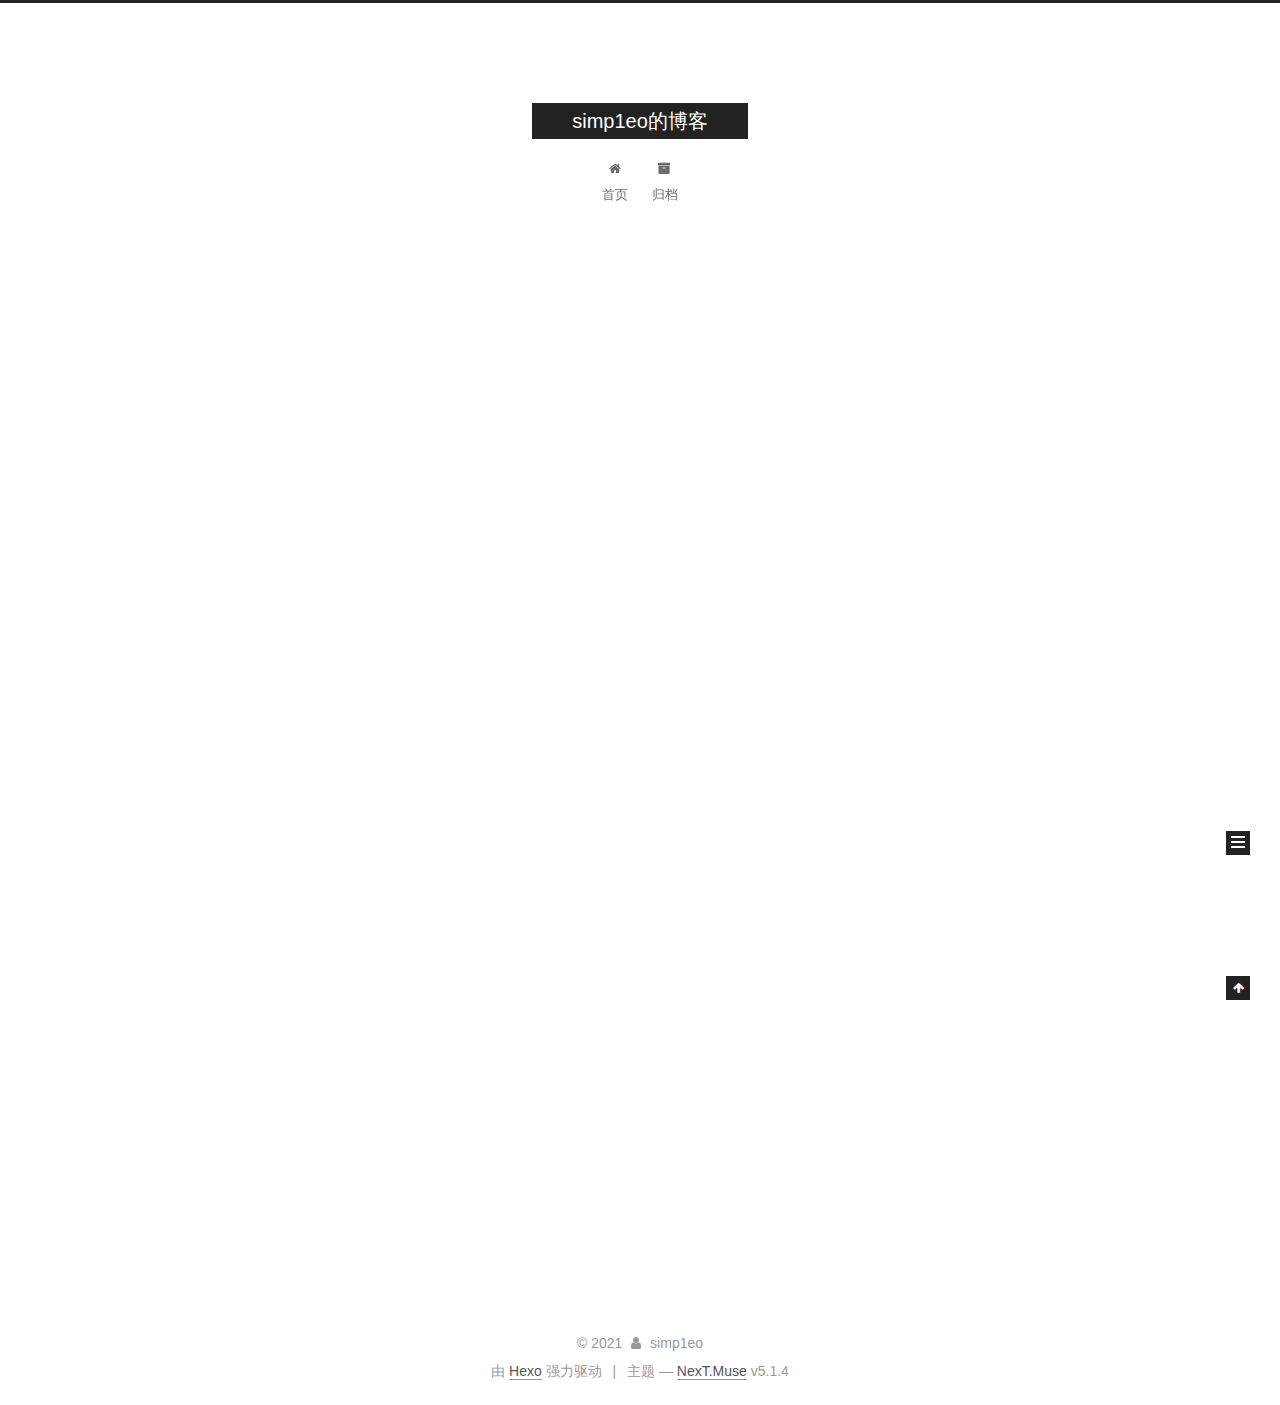
<file: index.html>
<!DOCTYPE html>



  


<html class="theme-next muse use-motion" lang="zh-Hans">
<head>
  <meta charset="UTF-8"/>
<meta http-equiv="X-UA-Compatible" content="IE=edge" />
<meta name="viewport" content="width=device-width, initial-scale=1, maximum-scale=1"/>
<meta name="theme-color" content="#222">









<meta http-equiv="Cache-Control" content="no-transform" />
<meta http-equiv="Cache-Control" content="no-siteapp" />
















  
  
  <link href="/lib/fancybox/source/jquery.fancybox.css?v=2.1.5" rel="stylesheet" type="text/css" />







<link href="/lib/font-awesome/css/font-awesome.min.css?v=4.6.2" rel="stylesheet" type="text/css" />

<link href="/css/main.css?v=5.1.4" rel="stylesheet" type="text/css" />


  <link rel="apple-touch-icon" sizes="180x180" href="/images/apple-touch-icon-next.png?v=5.1.4">


  <link rel="icon" type="image/png" sizes="32x32" href="/images/favicon-32x32-next.png?v=5.1.4">


  <link rel="icon" type="image/png" sizes="16x16" href="/images/favicon-16x16-next.png?v=5.1.4">


  <link rel="mask-icon" href="/images/logo.svg?v=5.1.4" color="#222">





  <meta name="keywords" content="Hexo, NexT" />










<meta property="og:type" content="website">
<meta property="og:title" content="simp1eo的博客">
<meta property="og:url" content="https://simp1eo.github.io/index.html">
<meta property="og:site_name" content="simp1eo的博客">
<meta property="og:locale">
<meta property="article:author" content="simp1eo">
<meta name="twitter:card" content="summary">



<script type="text/javascript" id="hexo.configurations">
  var NexT = window.NexT || {};
  var CONFIG = {
    root: '',
    scheme: 'Muse',
    version: '5.1.4',
    sidebar: {"position":"left","display":"post","offset":12,"b2t":false,"scrollpercent":false,"onmobile":false},
    fancybox: true,
    tabs: true,
    motion: {"enable":true,"async":false,"transition":{"post_block":"fadeIn","post_header":"slideDownIn","post_body":"slideDownIn","coll_header":"slideLeftIn","sidebar":"slideUpIn"}},
    duoshuo: {
      userId: '0',
      author: '博主'
    },
    algolia: {
      applicationID: '',
      apiKey: '',
      indexName: '',
      hits: {"per_page":10},
      labels: {"input_placeholder":"Search for Posts","hits_empty":"We didn't find any results for the search: ${query}","hits_stats":"${hits} results found in ${time} ms"}
    }
  };
</script>



  <link rel="canonical" href="https://simp1eo.github.io/"/>





  <title>simp1eo的博客</title>
  








<meta name="generator" content="Hexo 5.4.0"></head>

<body itemscope itemtype="http://schema.org/WebPage" lang="zh-Hans">

  
  
    
  

  <div class="container sidebar-position-left 
  page-home">
    <div class="headband"></div>

    <header id="header" class="header" itemscope itemtype="http://schema.org/WPHeader">
      <div class="header-inner"><div class="site-brand-wrapper">
  <div class="site-meta ">
    

    <div class="custom-logo-site-title">
      <a href="/"  class="brand" rel="start">
        <span class="logo-line-before"><i></i></span>
        <span class="site-title">simp1eo的博客</span>
        <span class="logo-line-after"><i></i></span>
      </a>
    </div>
      
        <p class="site-subtitle"></p>
      
  </div>

  <div class="site-nav-toggle">
    <button>
      <span class="btn-bar"></span>
      <span class="btn-bar"></span>
      <span class="btn-bar"></span>
    </button>
  </div>
</div>

<nav class="site-nav">
  

  
    <ul id="menu" class="menu">
      
        
        <li class="menu-item menu-item-home">
          <a href="/%20" rel="section">
            
              <i class="menu-item-icon fa fa-fw fa-home"></i> <br />
            
            首页
          </a>
        </li>
      
        
        <li class="menu-item menu-item-archives">
          <a href="/archives/%20" rel="section">
            
              <i class="menu-item-icon fa fa-fw fa-archive"></i> <br />
            
            归档
          </a>
        </li>
      

      
    </ul>
  

  
</nav>



 </div>
    </header>

    <main id="main" class="main">
      <div class="main-inner">
        <div class="content-wrap">
          <div id="content" class="content">
            
  <section id="posts" class="posts-expand">
    
      

  

  
  
  

  <article class="post post-type-normal" itemscope itemtype="http://schema.org/Article">
  
  
  
  <div class="post-block">
    <link itemprop="mainEntityOfPage" href="https://simp1eo.github.io/2021/08/19/hello-world/">

    <span hidden itemprop="author" itemscope itemtype="http://schema.org/Person">
      <meta itemprop="name" content="">
      <meta itemprop="description" content="">
      <meta itemprop="image" content="/images/avatar.gif">
    </span>

    <span hidden itemprop="publisher" itemscope itemtype="http://schema.org/Organization">
      <meta itemprop="name" content="simp1eo的博客">
    </span>

    
      <header class="post-header">

        
        
          <h1 class="post-title" itemprop="name headline">
                
                <a class="post-title-link" href="/2021/08/19/hello-world/" itemprop="url">Hello World</a></h1>
        

        <div class="post-meta">
          <span class="post-time">
            
              <span class="post-meta-item-icon">
                <i class="fa fa-calendar-o"></i>
              </span>
              
                <span class="post-meta-item-text">发表于</span>
              
              <time title="创建于" itemprop="dateCreated datePublished" datetime="2021-08-19T16:15:04+08:00">
                2021-08-19
              </time>
            

            

            
          </span>

          

          
            
          

          
          

          

          

          

        </div>
      </header>
    

    
    
    
    <div class="post-body" itemprop="articleBody">

      
      

      
        
          
            <p>Welcome to <a target="_blank" rel="noopener" href="https://hexo.io/">Hexo</a>! This is your very first post. Check <a target="_blank" rel="noopener" href="https://hexo.io/docs/">documentation</a> for more info. If you get any problems when using Hexo, you can find the answer in <a target="_blank" rel="noopener" href="https://hexo.io/docs/troubleshooting.html">troubleshooting</a> or you can ask me on <a target="_blank" rel="noopener" href="https://github.com/hexojs/hexo/issues">GitHub</a>.</p>
<h2 id="Quick-Start"><a href="#Quick-Start" class="headerlink" title="Quick Start"></a>Quick Start</h2><h3 id="Create-a-new-post"><a href="#Create-a-new-post" class="headerlink" title="Create a new post"></a>Create a new post</h3><figure class="highlight bash"><table><tr><td class="gutter"><pre><span class="line">1</span><br></pre></td><td class="code"><pre><span class="line">$ hexo new <span class="string">&quot;My New Post&quot;</span></span><br></pre></td></tr></table></figure>

<p>More info: <a target="_blank" rel="noopener" href="https://hexo.io/docs/writing.html">Writing</a></p>
<h3 id="Run-server"><a href="#Run-server" class="headerlink" title="Run server"></a>Run server</h3><figure class="highlight bash"><table><tr><td class="gutter"><pre><span class="line">1</span><br></pre></td><td class="code"><pre><span class="line">$ hexo server</span><br></pre></td></tr></table></figure>

<p>More info: <a target="_blank" rel="noopener" href="https://hexo.io/docs/server.html">Server</a></p>
<h3 id="Generate-static-files"><a href="#Generate-static-files" class="headerlink" title="Generate static files"></a>Generate static files</h3><figure class="highlight bash"><table><tr><td class="gutter"><pre><span class="line">1</span><br></pre></td><td class="code"><pre><span class="line">$ hexo generate</span><br></pre></td></tr></table></figure>

<p>More info: <a target="_blank" rel="noopener" href="https://hexo.io/docs/generating.html">Generating</a></p>
<h3 id="Deploy-to-remote-sites"><a href="#Deploy-to-remote-sites" class="headerlink" title="Deploy to remote sites"></a>Deploy to remote sites</h3><figure class="highlight bash"><table><tr><td class="gutter"><pre><span class="line">1</span><br></pre></td><td class="code"><pre><span class="line">$ hexo deploy</span><br></pre></td></tr></table></figure>

<p>More info: <a target="_blank" rel="noopener" href="https://hexo.io/docs/one-command-deployment.html">Deployment</a></p>

          
        
      
    </div>
    
    
    

    

    

    

    <footer class="post-footer">
      

      

      

      
      
        <div class="post-eof"></div>
      
    </footer>
  </div>
  
  
  
  </article>


    
  </section>

  


          </div>
          


          

        </div>
        
          
  
  <div class="sidebar-toggle">
    <div class="sidebar-toggle-line-wrap">
      <span class="sidebar-toggle-line sidebar-toggle-line-first"></span>
      <span class="sidebar-toggle-line sidebar-toggle-line-middle"></span>
      <span class="sidebar-toggle-line sidebar-toggle-line-last"></span>
    </div>
  </div>

  <aside id="sidebar" class="sidebar">
    
    <div class="sidebar-inner">

      

      

      <section class="site-overview-wrap sidebar-panel sidebar-panel-active">
        <div class="site-overview">
          <div class="site-author motion-element" itemprop="author" itemscope itemtype="http://schema.org/Person">
            
              <p class="site-author-name" itemprop="name"></p>
              <p class="site-description motion-element" itemprop="description"></p>
          </div>

          <nav class="site-state motion-element">

            
              <div class="site-state-item site-state-posts">
              
                <a href="/archives/%20%7C%7C%20archive">
              
                  <span class="site-state-item-count">1</span>
                  <span class="site-state-item-name">日志</span>
                </a>
              </div>
            

            

            

          </nav>

          

          

          
          

          
          

          

        </div>
      </section>

      

      

    </div>
  </aside>


        
      </div>
    </main>

    <footer id="footer" class="footer">
      <div class="footer-inner">
        <div class="copyright">&copy; <span itemprop="copyrightYear">2021</span>
  <span class="with-love">
    <i class="fa fa-user"></i>
  </span>
  <span class="author" itemprop="copyrightHolder">simp1eo</span>

  
</div>


  <div class="powered-by">由 <a class="theme-link" target="_blank" href="https://hexo.io">Hexo</a> 强力驱动</div>



  <span class="post-meta-divider">|</span>



  <div class="theme-info">主题 &mdash; <a class="theme-link" target="_blank" href="https://github.com/iissnan/hexo-theme-next">NexT.Muse</a> v5.1.4</div>




        







        
      </div>
    </footer>

    
      <div class="back-to-top">
        <i class="fa fa-arrow-up"></i>
        
      </div>
    

    

  </div>

  

<script type="text/javascript">
  if (Object.prototype.toString.call(window.Promise) !== '[object Function]') {
    window.Promise = null;
  }
</script>









  












  
  
    <script type="text/javascript" src="/lib/jquery/index.js?v=2.1.3"></script>
  

  
  
    <script type="text/javascript" src="/lib/fastclick/lib/fastclick.min.js?v=1.0.6"></script>
  

  
  
    <script type="text/javascript" src="/lib/jquery_lazyload/jquery.lazyload.js?v=1.9.7"></script>
  

  
  
    <script type="text/javascript" src="/lib/velocity/velocity.min.js?v=1.2.1"></script>
  

  
  
    <script type="text/javascript" src="/lib/velocity/velocity.ui.min.js?v=1.2.1"></script>
  

  
  
    <script type="text/javascript" src="/lib/fancybox/source/jquery.fancybox.pack.js?v=2.1.5"></script>
  


  


  <script type="text/javascript" src="/js/src/utils.js?v=5.1.4"></script>

  <script type="text/javascript" src="/js/src/motion.js?v=5.1.4"></script>



  
  

  

  


  <script type="text/javascript" src="/js/src/bootstrap.js?v=5.1.4"></script>



  


  




	





  





  












  





  

  

  

  
  

  

  

  

</body>
</html>
</file>
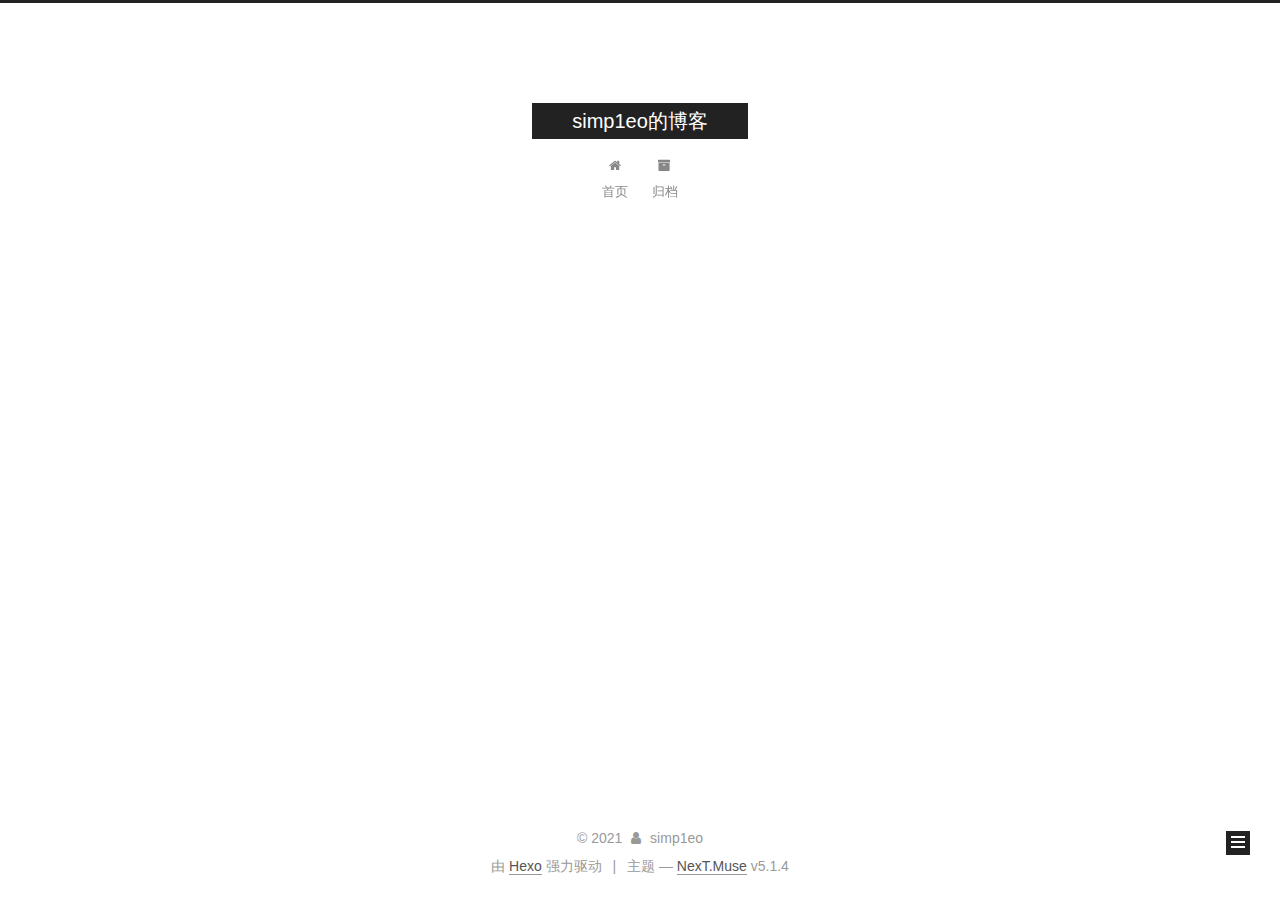
<file: archives/index.html>
<!DOCTYPE html>



  


<html class="theme-next muse use-motion" lang="zh-Hans">
<head>
  <meta charset="UTF-8"/>
<meta http-equiv="X-UA-Compatible" content="IE=edge" />
<meta name="viewport" content="width=device-width, initial-scale=1, maximum-scale=1"/>
<meta name="theme-color" content="#222">









<meta http-equiv="Cache-Control" content="no-transform" />
<meta http-equiv="Cache-Control" content="no-siteapp" />
















  
  
  <link href="/lib/fancybox/source/jquery.fancybox.css?v=2.1.5" rel="stylesheet" type="text/css" />







<link href="/lib/font-awesome/css/font-awesome.min.css?v=4.6.2" rel="stylesheet" type="text/css" />

<link href="/css/main.css?v=5.1.4" rel="stylesheet" type="text/css" />


  <link rel="apple-touch-icon" sizes="180x180" href="/images/apple-touch-icon-next.png?v=5.1.4">


  <link rel="icon" type="image/png" sizes="32x32" href="/images/favicon-32x32-next.png?v=5.1.4">


  <link rel="icon" type="image/png" sizes="16x16" href="/images/favicon-16x16-next.png?v=5.1.4">


  <link rel="mask-icon" href="/images/logo.svg?v=5.1.4" color="#222">





  <meta name="keywords" content="Hexo, NexT" />










<meta property="og:type" content="website">
<meta property="og:title" content="simp1eo的博客">
<meta property="og:url" content="https://simp1eo.github.io/archives/index.html">
<meta property="og:site_name" content="simp1eo的博客">
<meta property="og:locale">
<meta property="article:author" content="simp1eo">
<meta name="twitter:card" content="summary">



<script type="text/javascript" id="hexo.configurations">
  var NexT = window.NexT || {};
  var CONFIG = {
    root: '',
    scheme: 'Muse',
    version: '5.1.4',
    sidebar: {"position":"left","display":"post","offset":12,"b2t":false,"scrollpercent":false,"onmobile":false},
    fancybox: true,
    tabs: true,
    motion: {"enable":true,"async":false,"transition":{"post_block":"fadeIn","post_header":"slideDownIn","post_body":"slideDownIn","coll_header":"slideLeftIn","sidebar":"slideUpIn"}},
    duoshuo: {
      userId: '0',
      author: '博主'
    },
    algolia: {
      applicationID: '',
      apiKey: '',
      indexName: '',
      hits: {"per_page":10},
      labels: {"input_placeholder":"Search for Posts","hits_empty":"We didn't find any results for the search: ${query}","hits_stats":"${hits} results found in ${time} ms"}
    }
  };
</script>



  <link rel="canonical" href="https://simp1eo.github.io/archives/"/>





  <title>归档 | simp1eo的博客</title>
  








<meta name="generator" content="Hexo 5.4.0"></head>

<body itemscope itemtype="http://schema.org/WebPage" lang="zh-Hans">

  
  
    
  

  <div class="container sidebar-position-left page-archive">
    <div class="headband"></div>

    <header id="header" class="header" itemscope itemtype="http://schema.org/WPHeader">
      <div class="header-inner"><div class="site-brand-wrapper">
  <div class="site-meta ">
    

    <div class="custom-logo-site-title">
      <a href="/"  class="brand" rel="start">
        <span class="logo-line-before"><i></i></span>
        <span class="site-title">simp1eo的博客</span>
        <span class="logo-line-after"><i></i></span>
      </a>
    </div>
      
        <p class="site-subtitle"></p>
      
  </div>

  <div class="site-nav-toggle">
    <button>
      <span class="btn-bar"></span>
      <span class="btn-bar"></span>
      <span class="btn-bar"></span>
    </button>
  </div>
</div>

<nav class="site-nav">
  

  
    <ul id="menu" class="menu">
      
        
        <li class="menu-item menu-item-home">
          <a href="/%20" rel="section">
            
              <i class="menu-item-icon fa fa-fw fa-home"></i> <br />
            
            首页
          </a>
        </li>
      
        
        <li class="menu-item menu-item-archives">
          <a href="/archives/%20" rel="section">
            
              <i class="menu-item-icon fa fa-fw fa-archive"></i> <br />
            
            归档
          </a>
        </li>
      

      
    </ul>
  

  
</nav>



 </div>
    </header>

    <main id="main" class="main">
      <div class="main-inner">
        <div class="content-wrap">
          <div id="content" class="content">
            

  
  
  
  <div class="post-block archive">
    <div id="posts" class="posts-collapse">
      <span class="archive-move-on"></span>

      <span class="archive-page-counter">
        
        
        
          
        
        嗯..! 目前共计 1 篇日志。 继续努力。
      </span>

      

        
        
        

        
          
          <div class="collection-title">
            <h1 class="archive-year" id="archive-year-2021">2021</h1>
          </div>
        
        

        

  <article class="post post-type-normal" itemscope itemtype="http://schema.org/Article">
    <header class="post-header">

      <h2 class="post-title">
        
            <a class="post-title-link" href="/2021/08/19/hello-world/" itemprop="url">
              
                <span itemprop="name">Hello World</span>
              
            </a>
        
      </h2>

      <div class="post-meta">
        <time class="post-time" itemprop="dateCreated"
              datetime="2021-08-19T16:15:04+08:00"
              content="2021-08-19" >
          08-19
        </time>
      </div>

    </header>
  </article>



      

    </div>
  </div>
  
  
  

  



          </div>
          


          

        </div>
        
          
  
  <div class="sidebar-toggle">
    <div class="sidebar-toggle-line-wrap">
      <span class="sidebar-toggle-line sidebar-toggle-line-first"></span>
      <span class="sidebar-toggle-line sidebar-toggle-line-middle"></span>
      <span class="sidebar-toggle-line sidebar-toggle-line-last"></span>
    </div>
  </div>

  <aside id="sidebar" class="sidebar">
    
    <div class="sidebar-inner">

      

      

      <section class="site-overview-wrap sidebar-panel sidebar-panel-active">
        <div class="site-overview">
          <div class="site-author motion-element" itemprop="author" itemscope itemtype="http://schema.org/Person">
            
              <p class="site-author-name" itemprop="name"></p>
              <p class="site-description motion-element" itemprop="description"></p>
          </div>

          <nav class="site-state motion-element">

            
              <div class="site-state-item site-state-posts">
              
                <a href="/archives/%20%7C%7C%20archive">
              
                  <span class="site-state-item-count">1</span>
                  <span class="site-state-item-name">日志</span>
                </a>
              </div>
            

            

            

          </nav>

          

          

          
          

          
          

          

        </div>
      </section>

      

      

    </div>
  </aside>


        
      </div>
    </main>

    <footer id="footer" class="footer">
      <div class="footer-inner">
        <div class="copyright">&copy; <span itemprop="copyrightYear">2021</span>
  <span class="with-love">
    <i class="fa fa-user"></i>
  </span>
  <span class="author" itemprop="copyrightHolder">simp1eo</span>

  
</div>


  <div class="powered-by">由 <a class="theme-link" target="_blank" href="https://hexo.io">Hexo</a> 强力驱动</div>



  <span class="post-meta-divider">|</span>



  <div class="theme-info">主题 &mdash; <a class="theme-link" target="_blank" href="https://github.com/iissnan/hexo-theme-next">NexT.Muse</a> v5.1.4</div>




        







        
      </div>
    </footer>

    
      <div class="back-to-top">
        <i class="fa fa-arrow-up"></i>
        
      </div>
    

    

  </div>

  

<script type="text/javascript">
  if (Object.prototype.toString.call(window.Promise) !== '[object Function]') {
    window.Promise = null;
  }
</script>









  












  
  
    <script type="text/javascript" src="/lib/jquery/index.js?v=2.1.3"></script>
  

  
  
    <script type="text/javascript" src="/lib/fastclick/lib/fastclick.min.js?v=1.0.6"></script>
  

  
  
    <script type="text/javascript" src="/lib/jquery_lazyload/jquery.lazyload.js?v=1.9.7"></script>
  

  
  
    <script type="text/javascript" src="/lib/velocity/velocity.min.js?v=1.2.1"></script>
  

  
  
    <script type="text/javascript" src="/lib/velocity/velocity.ui.min.js?v=1.2.1"></script>
  

  
  
    <script type="text/javascript" src="/lib/fancybox/source/jquery.fancybox.pack.js?v=2.1.5"></script>
  


  


  <script type="text/javascript" src="/js/src/utils.js?v=5.1.4"></script>

  <script type="text/javascript" src="/js/src/motion.js?v=5.1.4"></script>



  
  

  

  


  <script type="text/javascript" src="/js/src/bootstrap.js?v=5.1.4"></script>



  


  




	





  





  












  





  

  

  

  
  

  

  

  

</body>
</html>
</file>
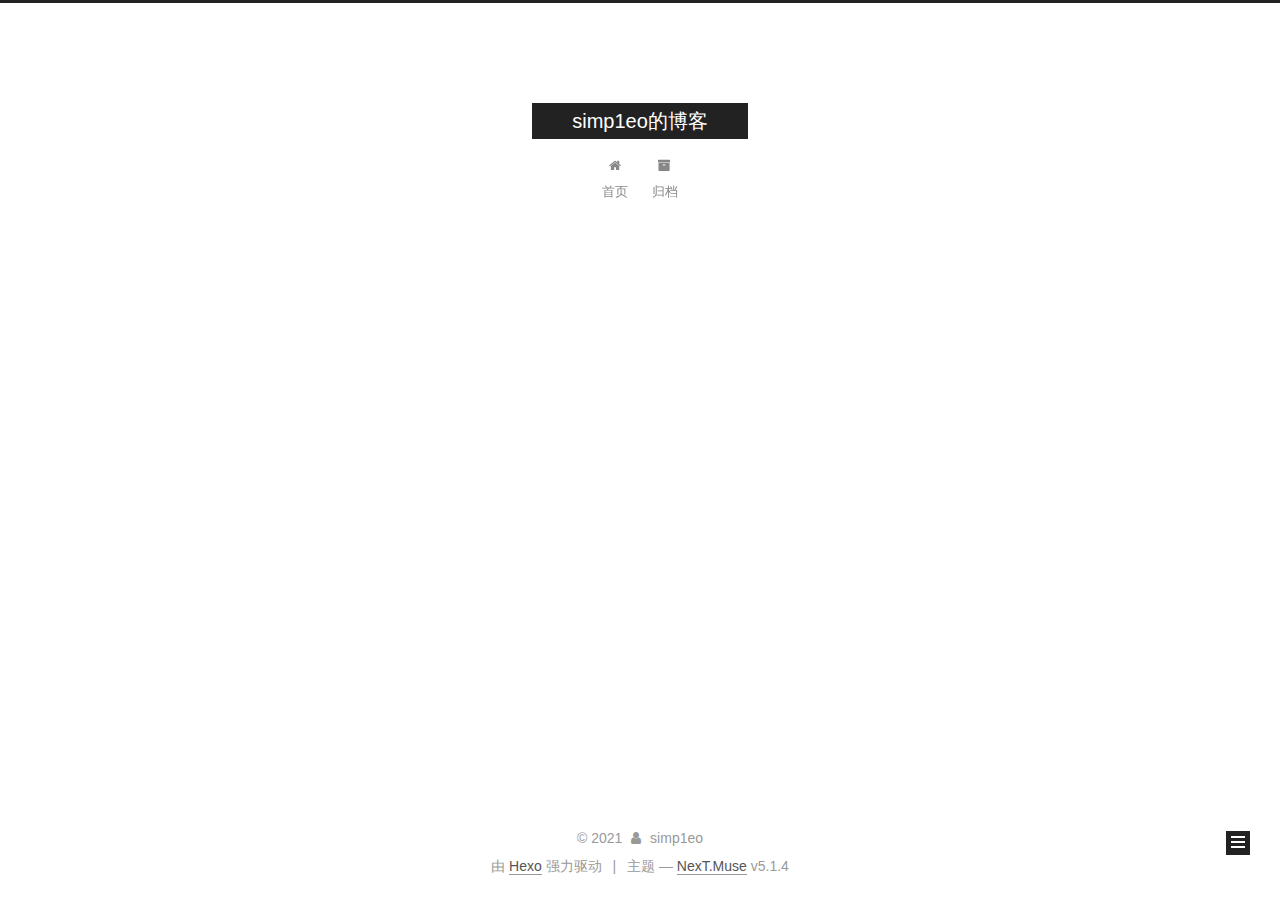
<file: archives/2021/index.html>
<!DOCTYPE html>



  


<html class="theme-next muse use-motion" lang="zh-Hans">
<head>
  <meta charset="UTF-8"/>
<meta http-equiv="X-UA-Compatible" content="IE=edge" />
<meta name="viewport" content="width=device-width, initial-scale=1, maximum-scale=1"/>
<meta name="theme-color" content="#222">









<meta http-equiv="Cache-Control" content="no-transform" />
<meta http-equiv="Cache-Control" content="no-siteapp" />
















  
  
  <link href="/lib/fancybox/source/jquery.fancybox.css?v=2.1.5" rel="stylesheet" type="text/css" />







<link href="/lib/font-awesome/css/font-awesome.min.css?v=4.6.2" rel="stylesheet" type="text/css" />

<link href="/css/main.css?v=5.1.4" rel="stylesheet" type="text/css" />


  <link rel="apple-touch-icon" sizes="180x180" href="/images/apple-touch-icon-next.png?v=5.1.4">


  <link rel="icon" type="image/png" sizes="32x32" href="/images/favicon-32x32-next.png?v=5.1.4">


  <link rel="icon" type="image/png" sizes="16x16" href="/images/favicon-16x16-next.png?v=5.1.4">


  <link rel="mask-icon" href="/images/logo.svg?v=5.1.4" color="#222">





  <meta name="keywords" content="Hexo, NexT" />










<meta property="og:type" content="website">
<meta property="og:title" content="simp1eo的博客">
<meta property="og:url" content="https://simp1eo.github.io/archives/2021/index.html">
<meta property="og:site_name" content="simp1eo的博客">
<meta property="og:locale">
<meta property="article:author" content="simp1eo">
<meta name="twitter:card" content="summary">



<script type="text/javascript" id="hexo.configurations">
  var NexT = window.NexT || {};
  var CONFIG = {
    root: '',
    scheme: 'Muse',
    version: '5.1.4',
    sidebar: {"position":"left","display":"post","offset":12,"b2t":false,"scrollpercent":false,"onmobile":false},
    fancybox: true,
    tabs: true,
    motion: {"enable":true,"async":false,"transition":{"post_block":"fadeIn","post_header":"slideDownIn","post_body":"slideDownIn","coll_header":"slideLeftIn","sidebar":"slideUpIn"}},
    duoshuo: {
      userId: '0',
      author: '博主'
    },
    algolia: {
      applicationID: '',
      apiKey: '',
      indexName: '',
      hits: {"per_page":10},
      labels: {"input_placeholder":"Search for Posts","hits_empty":"We didn't find any results for the search: ${query}","hits_stats":"${hits} results found in ${time} ms"}
    }
  };
</script>



  <link rel="canonical" href="https://simp1eo.github.io/archives/2021/"/>





  <title>归档 | simp1eo的博客</title>
  








<meta name="generator" content="Hexo 5.4.0"></head>

<body itemscope itemtype="http://schema.org/WebPage" lang="zh-Hans">

  
  
    
  

  <div class="container sidebar-position-left page-archive">
    <div class="headband"></div>

    <header id="header" class="header" itemscope itemtype="http://schema.org/WPHeader">
      <div class="header-inner"><div class="site-brand-wrapper">
  <div class="site-meta ">
    

    <div class="custom-logo-site-title">
      <a href="/"  class="brand" rel="start">
        <span class="logo-line-before"><i></i></span>
        <span class="site-title">simp1eo的博客</span>
        <span class="logo-line-after"><i></i></span>
      </a>
    </div>
      
        <p class="site-subtitle"></p>
      
  </div>

  <div class="site-nav-toggle">
    <button>
      <span class="btn-bar"></span>
      <span class="btn-bar"></span>
      <span class="btn-bar"></span>
    </button>
  </div>
</div>

<nav class="site-nav">
  

  
    <ul id="menu" class="menu">
      
        
        <li class="menu-item menu-item-home">
          <a href="/%20" rel="section">
            
              <i class="menu-item-icon fa fa-fw fa-home"></i> <br />
            
            首页
          </a>
        </li>
      
        
        <li class="menu-item menu-item-archives">
          <a href="/archives/%20" rel="section">
            
              <i class="menu-item-icon fa fa-fw fa-archive"></i> <br />
            
            归档
          </a>
        </li>
      

      
    </ul>
  

  
</nav>



 </div>
    </header>

    <main id="main" class="main">
      <div class="main-inner">
        <div class="content-wrap">
          <div id="content" class="content">
            

  
  
  
  <div class="post-block archive">
    <div id="posts" class="posts-collapse">
      <span class="archive-move-on"></span>

      <span class="archive-page-counter">
        
        
        
          
        
        嗯..! 目前共计 1 篇日志。 继续努力。
      </span>

      

        
        
        

        
          
          <div class="collection-title">
            <h1 class="archive-year" id="archive-year-2021">2021</h1>
          </div>
        
        

        

  <article class="post post-type-normal" itemscope itemtype="http://schema.org/Article">
    <header class="post-header">

      <h2 class="post-title">
        
            <a class="post-title-link" href="/2021/08/19/hello-world/" itemprop="url">
              
                <span itemprop="name">Hello World</span>
              
            </a>
        
      </h2>

      <div class="post-meta">
        <time class="post-time" itemprop="dateCreated"
              datetime="2021-08-19T16:15:04+08:00"
              content="2021-08-19" >
          08-19
        </time>
      </div>

    </header>
  </article>



      

    </div>
  </div>
  
  
  

  



          </div>
          


          

        </div>
        
          
  
  <div class="sidebar-toggle">
    <div class="sidebar-toggle-line-wrap">
      <span class="sidebar-toggle-line sidebar-toggle-line-first"></span>
      <span class="sidebar-toggle-line sidebar-toggle-line-middle"></span>
      <span class="sidebar-toggle-line sidebar-toggle-line-last"></span>
    </div>
  </div>

  <aside id="sidebar" class="sidebar">
    
    <div class="sidebar-inner">

      

      

      <section class="site-overview-wrap sidebar-panel sidebar-panel-active">
        <div class="site-overview">
          <div class="site-author motion-element" itemprop="author" itemscope itemtype="http://schema.org/Person">
            
              <p class="site-author-name" itemprop="name"></p>
              <p class="site-description motion-element" itemprop="description"></p>
          </div>

          <nav class="site-state motion-element">

            
              <div class="site-state-item site-state-posts">
              
                <a href="/archives/%20%7C%7C%20archive">
              
                  <span class="site-state-item-count">1</span>
                  <span class="site-state-item-name">日志</span>
                </a>
              </div>
            

            

            

          </nav>

          

          

          
          

          
          

          

        </div>
      </section>

      

      

    </div>
  </aside>


        
      </div>
    </main>

    <footer id="footer" class="footer">
      <div class="footer-inner">
        <div class="copyright">&copy; <span itemprop="copyrightYear">2021</span>
  <span class="with-love">
    <i class="fa fa-user"></i>
  </span>
  <span class="author" itemprop="copyrightHolder">simp1eo</span>

  
</div>


  <div class="powered-by">由 <a class="theme-link" target="_blank" href="https://hexo.io">Hexo</a> 强力驱动</div>



  <span class="post-meta-divider">|</span>



  <div class="theme-info">主题 &mdash; <a class="theme-link" target="_blank" href="https://github.com/iissnan/hexo-theme-next">NexT.Muse</a> v5.1.4</div>




        







        
      </div>
    </footer>

    
      <div class="back-to-top">
        <i class="fa fa-arrow-up"></i>
        
      </div>
    

    

  </div>

  

<script type="text/javascript">
  if (Object.prototype.toString.call(window.Promise) !== '[object Function]') {
    window.Promise = null;
  }
</script>









  












  
  
    <script type="text/javascript" src="/lib/jquery/index.js?v=2.1.3"></script>
  

  
  
    <script type="text/javascript" src="/lib/fastclick/lib/fastclick.min.js?v=1.0.6"></script>
  

  
  
    <script type="text/javascript" src="/lib/jquery_lazyload/jquery.lazyload.js?v=1.9.7"></script>
  

  
  
    <script type="text/javascript" src="/lib/velocity/velocity.min.js?v=1.2.1"></script>
  

  
  
    <script type="text/javascript" src="/lib/velocity/velocity.ui.min.js?v=1.2.1"></script>
  

  
  
    <script type="text/javascript" src="/lib/fancybox/source/jquery.fancybox.pack.js?v=2.1.5"></script>
  


  


  <script type="text/javascript" src="/js/src/utils.js?v=5.1.4"></script>

  <script type="text/javascript" src="/js/src/motion.js?v=5.1.4"></script>



  
  

  

  


  <script type="text/javascript" src="/js/src/bootstrap.js?v=5.1.4"></script>



  


  




	





  





  












  





  

  

  

  
  

  

  

  

</body>
</html>
</file>
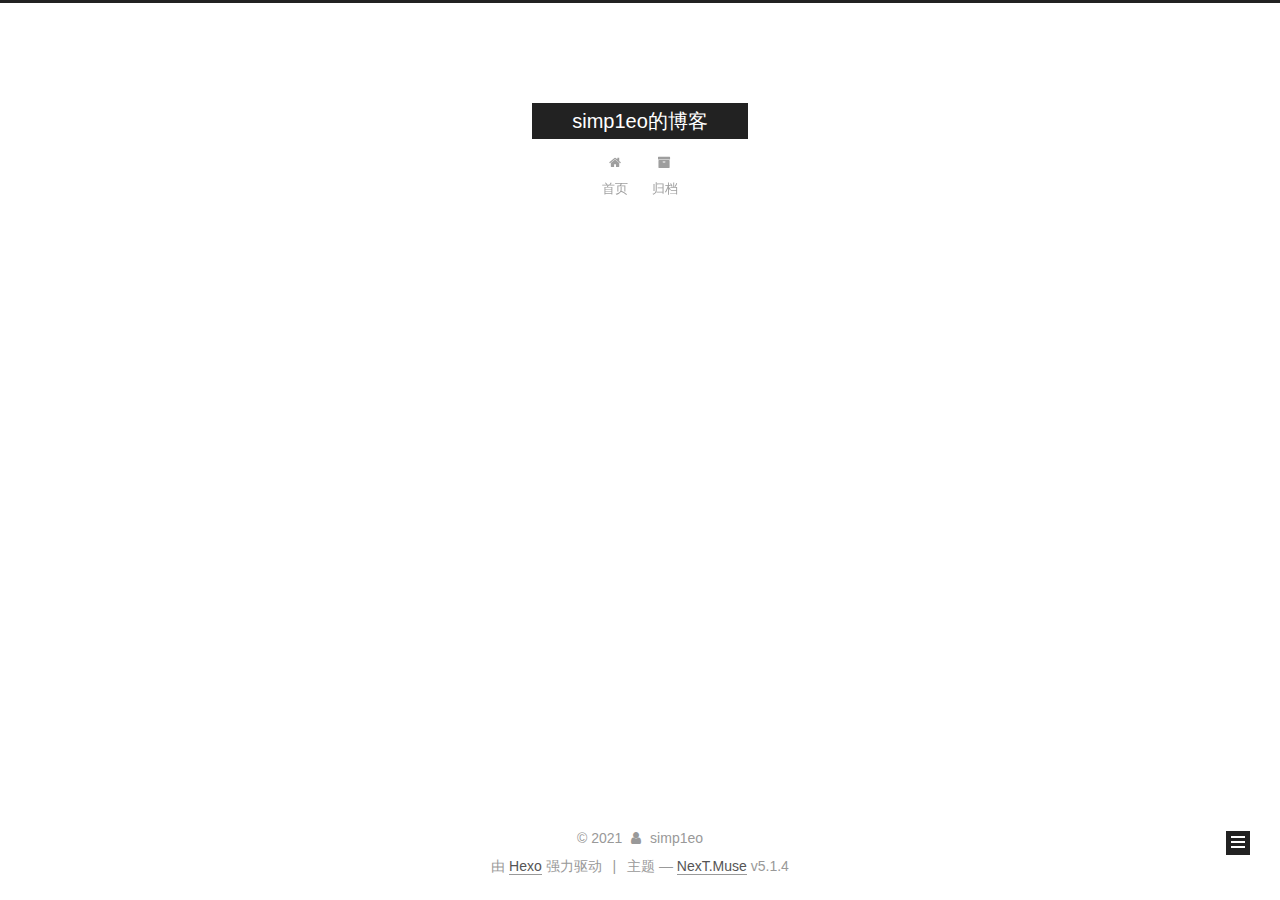
<file: archives/2021/08/index.html>
<!DOCTYPE html>



  


<html class="theme-next muse use-motion" lang="zh-Hans">
<head>
  <meta charset="UTF-8"/>
<meta http-equiv="X-UA-Compatible" content="IE=edge" />
<meta name="viewport" content="width=device-width, initial-scale=1, maximum-scale=1"/>
<meta name="theme-color" content="#222">









<meta http-equiv="Cache-Control" content="no-transform" />
<meta http-equiv="Cache-Control" content="no-siteapp" />
















  
  
  <link href="/lib/fancybox/source/jquery.fancybox.css?v=2.1.5" rel="stylesheet" type="text/css" />







<link href="/lib/font-awesome/css/font-awesome.min.css?v=4.6.2" rel="stylesheet" type="text/css" />

<link href="/css/main.css?v=5.1.4" rel="stylesheet" type="text/css" />


  <link rel="apple-touch-icon" sizes="180x180" href="/images/apple-touch-icon-next.png?v=5.1.4">


  <link rel="icon" type="image/png" sizes="32x32" href="/images/favicon-32x32-next.png?v=5.1.4">


  <link rel="icon" type="image/png" sizes="16x16" href="/images/favicon-16x16-next.png?v=5.1.4">


  <link rel="mask-icon" href="/images/logo.svg?v=5.1.4" color="#222">





  <meta name="keywords" content="Hexo, NexT" />










<meta property="og:type" content="website">
<meta property="og:title" content="simp1eo的博客">
<meta property="og:url" content="https://simp1eo.github.io/archives/2021/08/index.html">
<meta property="og:site_name" content="simp1eo的博客">
<meta property="og:locale">
<meta property="article:author" content="simp1eo">
<meta name="twitter:card" content="summary">



<script type="text/javascript" id="hexo.configurations">
  var NexT = window.NexT || {};
  var CONFIG = {
    root: '',
    scheme: 'Muse',
    version: '5.1.4',
    sidebar: {"position":"left","display":"post","offset":12,"b2t":false,"scrollpercent":false,"onmobile":false},
    fancybox: true,
    tabs: true,
    motion: {"enable":true,"async":false,"transition":{"post_block":"fadeIn","post_header":"slideDownIn","post_body":"slideDownIn","coll_header":"slideLeftIn","sidebar":"slideUpIn"}},
    duoshuo: {
      userId: '0',
      author: '博主'
    },
    algolia: {
      applicationID: '',
      apiKey: '',
      indexName: '',
      hits: {"per_page":10},
      labels: {"input_placeholder":"Search for Posts","hits_empty":"We didn't find any results for the search: ${query}","hits_stats":"${hits} results found in ${time} ms"}
    }
  };
</script>



  <link rel="canonical" href="https://simp1eo.github.io/archives/2021/08/"/>





  <title>归档 | simp1eo的博客</title>
  








<meta name="generator" content="Hexo 5.4.0"></head>

<body itemscope itemtype="http://schema.org/WebPage" lang="zh-Hans">

  
  
    
  

  <div class="container sidebar-position-left page-archive">
    <div class="headband"></div>

    <header id="header" class="header" itemscope itemtype="http://schema.org/WPHeader">
      <div class="header-inner"><div class="site-brand-wrapper">
  <div class="site-meta ">
    

    <div class="custom-logo-site-title">
      <a href="/"  class="brand" rel="start">
        <span class="logo-line-before"><i></i></span>
        <span class="site-title">simp1eo的博客</span>
        <span class="logo-line-after"><i></i></span>
      </a>
    </div>
      
        <p class="site-subtitle"></p>
      
  </div>

  <div class="site-nav-toggle">
    <button>
      <span class="btn-bar"></span>
      <span class="btn-bar"></span>
      <span class="btn-bar"></span>
    </button>
  </div>
</div>

<nav class="site-nav">
  

  
    <ul id="menu" class="menu">
      
        
        <li class="menu-item menu-item-home">
          <a href="/%20" rel="section">
            
              <i class="menu-item-icon fa fa-fw fa-home"></i> <br />
            
            首页
          </a>
        </li>
      
        
        <li class="menu-item menu-item-archives">
          <a href="/archives/%20" rel="section">
            
              <i class="menu-item-icon fa fa-fw fa-archive"></i> <br />
            
            归档
          </a>
        </li>
      

      
    </ul>
  

  
</nav>



 </div>
    </header>

    <main id="main" class="main">
      <div class="main-inner">
        <div class="content-wrap">
          <div id="content" class="content">
            

  
  
  
  <div class="post-block archive">
    <div id="posts" class="posts-collapse">
      <span class="archive-move-on"></span>

      <span class="archive-page-counter">
        
        
        
          
        
        嗯..! 目前共计 1 篇日志。 继续努力。
      </span>

      

        
        
        

        
          
          <div class="collection-title">
            <h1 class="archive-year" id="archive-year-2021">2021</h1>
          </div>
        
        

        

  <article class="post post-type-normal" itemscope itemtype="http://schema.org/Article">
    <header class="post-header">

      <h2 class="post-title">
        
            <a class="post-title-link" href="/2021/08/19/hello-world/" itemprop="url">
              
                <span itemprop="name">Hello World</span>
              
            </a>
        
      </h2>

      <div class="post-meta">
        <time class="post-time" itemprop="dateCreated"
              datetime="2021-08-19T16:15:04+08:00"
              content="2021-08-19" >
          08-19
        </time>
      </div>

    </header>
  </article>



      

    </div>
  </div>
  
  
  

  



          </div>
          


          

        </div>
        
          
  
  <div class="sidebar-toggle">
    <div class="sidebar-toggle-line-wrap">
      <span class="sidebar-toggle-line sidebar-toggle-line-first"></span>
      <span class="sidebar-toggle-line sidebar-toggle-line-middle"></span>
      <span class="sidebar-toggle-line sidebar-toggle-line-last"></span>
    </div>
  </div>

  <aside id="sidebar" class="sidebar">
    
    <div class="sidebar-inner">

      

      

      <section class="site-overview-wrap sidebar-panel sidebar-panel-active">
        <div class="site-overview">
          <div class="site-author motion-element" itemprop="author" itemscope itemtype="http://schema.org/Person">
            
              <p class="site-author-name" itemprop="name"></p>
              <p class="site-description motion-element" itemprop="description"></p>
          </div>

          <nav class="site-state motion-element">

            
              <div class="site-state-item site-state-posts">
              
                <a href="/archives/%20%7C%7C%20archive">
              
                  <span class="site-state-item-count">1</span>
                  <span class="site-state-item-name">日志</span>
                </a>
              </div>
            

            

            

          </nav>

          

          

          
          

          
          

          

        </div>
      </section>

      

      

    </div>
  </aside>


        
      </div>
    </main>

    <footer id="footer" class="footer">
      <div class="footer-inner">
        <div class="copyright">&copy; <span itemprop="copyrightYear">2021</span>
  <span class="with-love">
    <i class="fa fa-user"></i>
  </span>
  <span class="author" itemprop="copyrightHolder">simp1eo</span>

  
</div>


  <div class="powered-by">由 <a class="theme-link" target="_blank" href="https://hexo.io">Hexo</a> 强力驱动</div>



  <span class="post-meta-divider">|</span>



  <div class="theme-info">主题 &mdash; <a class="theme-link" target="_blank" href="https://github.com/iissnan/hexo-theme-next">NexT.Muse</a> v5.1.4</div>




        







        
      </div>
    </footer>

    
      <div class="back-to-top">
        <i class="fa fa-arrow-up"></i>
        
      </div>
    

    

  </div>

  

<script type="text/javascript">
  if (Object.prototype.toString.call(window.Promise) !== '[object Function]') {
    window.Promise = null;
  }
</script>









  












  
  
    <script type="text/javascript" src="/lib/jquery/index.js?v=2.1.3"></script>
  

  
  
    <script type="text/javascript" src="/lib/fastclick/lib/fastclick.min.js?v=1.0.6"></script>
  

  
  
    <script type="text/javascript" src="/lib/jquery_lazyload/jquery.lazyload.js?v=1.9.7"></script>
  

  
  
    <script type="text/javascript" src="/lib/velocity/velocity.min.js?v=1.2.1"></script>
  

  
  
    <script type="text/javascript" src="/lib/velocity/velocity.ui.min.js?v=1.2.1"></script>
  

  
  
    <script type="text/javascript" src="/lib/fancybox/source/jquery.fancybox.pack.js?v=2.1.5"></script>
  


  


  <script type="text/javascript" src="/js/src/utils.js?v=5.1.4"></script>

  <script type="text/javascript" src="/js/src/motion.js?v=5.1.4"></script>



  
  

  

  


  <script type="text/javascript" src="/js/src/bootstrap.js?v=5.1.4"></script>



  


  




	





  





  












  





  

  

  

  
  

  

  

  

</body>
</html>
</file>
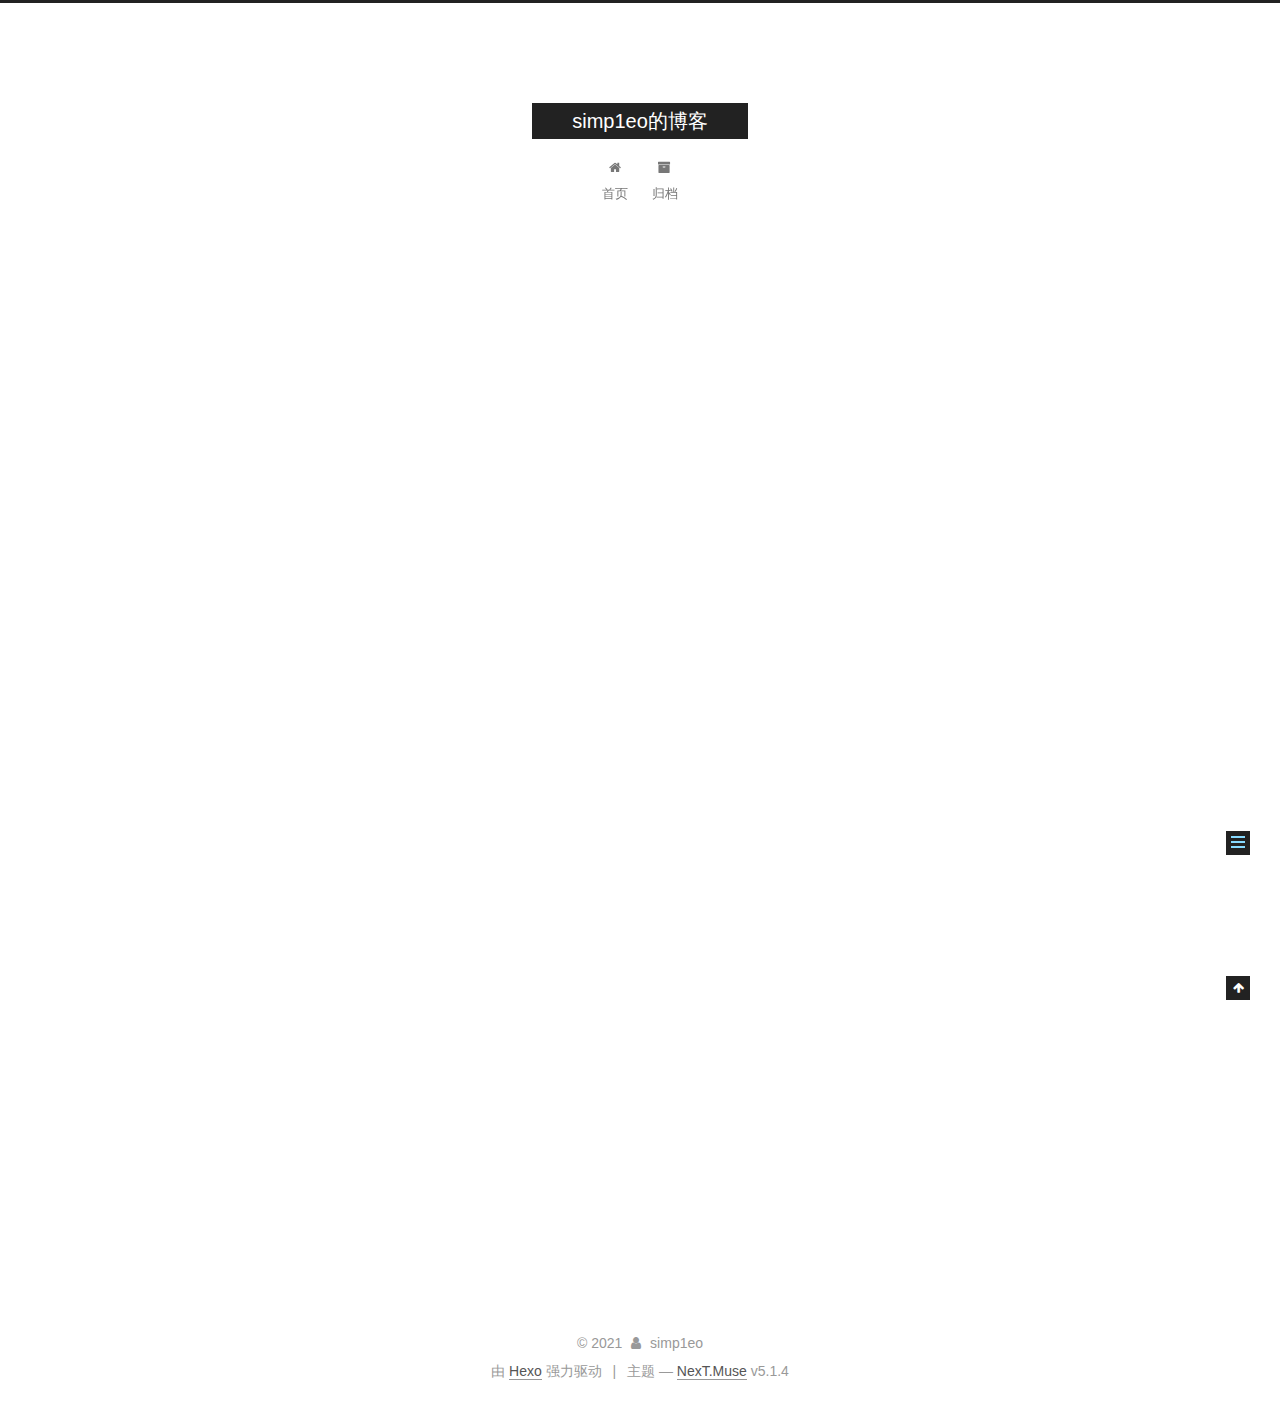
<file: 2021/08/19/hello-world/index.html>
<!DOCTYPE html>



  


<html class="theme-next muse use-motion" lang="zh-Hans">
<head>
  <meta charset="UTF-8"/>
<meta http-equiv="X-UA-Compatible" content="IE=edge" />
<meta name="viewport" content="width=device-width, initial-scale=1, maximum-scale=1"/>
<meta name="theme-color" content="#222">









<meta http-equiv="Cache-Control" content="no-transform" />
<meta http-equiv="Cache-Control" content="no-siteapp" />
















  
  
  <link href="/lib/fancybox/source/jquery.fancybox.css?v=2.1.5" rel="stylesheet" type="text/css" />







<link href="/lib/font-awesome/css/font-awesome.min.css?v=4.6.2" rel="stylesheet" type="text/css" />

<link href="/css/main.css?v=5.1.4" rel="stylesheet" type="text/css" />


  <link rel="apple-touch-icon" sizes="180x180" href="/images/apple-touch-icon-next.png?v=5.1.4">


  <link rel="icon" type="image/png" sizes="32x32" href="/images/favicon-32x32-next.png?v=5.1.4">


  <link rel="icon" type="image/png" sizes="16x16" href="/images/favicon-16x16-next.png?v=5.1.4">


  <link rel="mask-icon" href="/images/logo.svg?v=5.1.4" color="#222">





  <meta name="keywords" content="Hexo, NexT" />










<meta name="description" content="Welcome to Hexo! This is your very first post. Check documentation for more info. If you get any problems when using Hexo, you can find the answer in troubleshooting or you can ask me on GitHub. Quick">
<meta property="og:type" content="article">
<meta property="og:title" content="Hello World">
<meta property="og:url" content="https://simp1eo.github.io/2021/08/19/hello-world/index.html">
<meta property="og:site_name" content="simp1eo的博客">
<meta property="og:description" content="Welcome to Hexo! This is your very first post. Check documentation for more info. If you get any problems when using Hexo, you can find the answer in troubleshooting or you can ask me on GitHub. Quick">
<meta property="og:locale">
<meta property="article:published_time" content="2021-08-19T08:15:04.188Z">
<meta property="article:modified_time" content="2021-08-19T08:15:04.188Z">
<meta property="article:author" content="simp1eo">
<meta name="twitter:card" content="summary">



<script type="text/javascript" id="hexo.configurations">
  var NexT = window.NexT || {};
  var CONFIG = {
    root: '',
    scheme: 'Muse',
    version: '5.1.4',
    sidebar: {"position":"left","display":"post","offset":12,"b2t":false,"scrollpercent":false,"onmobile":false},
    fancybox: true,
    tabs: true,
    motion: {"enable":true,"async":false,"transition":{"post_block":"fadeIn","post_header":"slideDownIn","post_body":"slideDownIn","coll_header":"slideLeftIn","sidebar":"slideUpIn"}},
    duoshuo: {
      userId: '0',
      author: '博主'
    },
    algolia: {
      applicationID: '',
      apiKey: '',
      indexName: '',
      hits: {"per_page":10},
      labels: {"input_placeholder":"Search for Posts","hits_empty":"We didn't find any results for the search: ${query}","hits_stats":"${hits} results found in ${time} ms"}
    }
  };
</script>



  <link rel="canonical" href="https://simp1eo.github.io/2021/08/19/hello-world/"/>





  <title>Hello World | simp1eo的博客</title>
  








<meta name="generator" content="Hexo 5.4.0"></head>

<body itemscope itemtype="http://schema.org/WebPage" lang="zh-Hans">

  
  
    
  

  <div class="container sidebar-position-left page-post-detail">
    <div class="headband"></div>

    <header id="header" class="header" itemscope itemtype="http://schema.org/WPHeader">
      <div class="header-inner"><div class="site-brand-wrapper">
  <div class="site-meta ">
    

    <div class="custom-logo-site-title">
      <a href="/"  class="brand" rel="start">
        <span class="logo-line-before"><i></i></span>
        <span class="site-title">simp1eo的博客</span>
        <span class="logo-line-after"><i></i></span>
      </a>
    </div>
      
        <p class="site-subtitle"></p>
      
  </div>

  <div class="site-nav-toggle">
    <button>
      <span class="btn-bar"></span>
      <span class="btn-bar"></span>
      <span class="btn-bar"></span>
    </button>
  </div>
</div>

<nav class="site-nav">
  

  
    <ul id="menu" class="menu">
      
        
        <li class="menu-item menu-item-home">
          <a href="/%20" rel="section">
            
              <i class="menu-item-icon fa fa-fw fa-home"></i> <br />
            
            首页
          </a>
        </li>
      
        
        <li class="menu-item menu-item-archives">
          <a href="/archives/%20" rel="section">
            
              <i class="menu-item-icon fa fa-fw fa-archive"></i> <br />
            
            归档
          </a>
        </li>
      

      
    </ul>
  

  
</nav>



 </div>
    </header>

    <main id="main" class="main">
      <div class="main-inner">
        <div class="content-wrap">
          <div id="content" class="content">
            

  <div id="posts" class="posts-expand">
    

  

  
  
  

  <article class="post post-type-normal" itemscope itemtype="http://schema.org/Article">
  
  
  
  <div class="post-block">
    <link itemprop="mainEntityOfPage" href="https://simp1eo.github.io/2021/08/19/hello-world/">

    <span hidden itemprop="author" itemscope itemtype="http://schema.org/Person">
      <meta itemprop="name" content="">
      <meta itemprop="description" content="">
      <meta itemprop="image" content="/images/avatar.gif">
    </span>

    <span hidden itemprop="publisher" itemscope itemtype="http://schema.org/Organization">
      <meta itemprop="name" content="simp1eo的博客">
    </span>

    
      <header class="post-header">

        
        
          <h1 class="post-title" itemprop="name headline">Hello World</h1>
        

        <div class="post-meta">
          <span class="post-time">
            
              <span class="post-meta-item-icon">
                <i class="fa fa-calendar-o"></i>
              </span>
              
                <span class="post-meta-item-text">发表于</span>
              
              <time title="创建于" itemprop="dateCreated datePublished" datetime="2021-08-19T16:15:04+08:00">
                2021-08-19
              </time>
            

            

            
          </span>

          

          
            
          

          
          

          

          

          

        </div>
      </header>
    

    
    
    
    <div class="post-body" itemprop="articleBody">

      
      

      
        <p>Welcome to <a target="_blank" rel="noopener" href="https://hexo.io/">Hexo</a>! This is your very first post. Check <a target="_blank" rel="noopener" href="https://hexo.io/docs/">documentation</a> for more info. If you get any problems when using Hexo, you can find the answer in <a target="_blank" rel="noopener" href="https://hexo.io/docs/troubleshooting.html">troubleshooting</a> or you can ask me on <a target="_blank" rel="noopener" href="https://github.com/hexojs/hexo/issues">GitHub</a>.</p>
<h2 id="Quick-Start"><a href="#Quick-Start" class="headerlink" title="Quick Start"></a>Quick Start</h2><h3 id="Create-a-new-post"><a href="#Create-a-new-post" class="headerlink" title="Create a new post"></a>Create a new post</h3><figure class="highlight bash"><table><tr><td class="gutter"><pre><span class="line">1</span><br></pre></td><td class="code"><pre><span class="line">$ hexo new <span class="string">&quot;My New Post&quot;</span></span><br></pre></td></tr></table></figure>

<p>More info: <a target="_blank" rel="noopener" href="https://hexo.io/docs/writing.html">Writing</a></p>
<h3 id="Run-server"><a href="#Run-server" class="headerlink" title="Run server"></a>Run server</h3><figure class="highlight bash"><table><tr><td class="gutter"><pre><span class="line">1</span><br></pre></td><td class="code"><pre><span class="line">$ hexo server</span><br></pre></td></tr></table></figure>

<p>More info: <a target="_blank" rel="noopener" href="https://hexo.io/docs/server.html">Server</a></p>
<h3 id="Generate-static-files"><a href="#Generate-static-files" class="headerlink" title="Generate static files"></a>Generate static files</h3><figure class="highlight bash"><table><tr><td class="gutter"><pre><span class="line">1</span><br></pre></td><td class="code"><pre><span class="line">$ hexo generate</span><br></pre></td></tr></table></figure>

<p>More info: <a target="_blank" rel="noopener" href="https://hexo.io/docs/generating.html">Generating</a></p>
<h3 id="Deploy-to-remote-sites"><a href="#Deploy-to-remote-sites" class="headerlink" title="Deploy to remote sites"></a>Deploy to remote sites</h3><figure class="highlight bash"><table><tr><td class="gutter"><pre><span class="line">1</span><br></pre></td><td class="code"><pre><span class="line">$ hexo deploy</span><br></pre></td></tr></table></figure>

<p>More info: <a target="_blank" rel="noopener" href="https://hexo.io/docs/one-command-deployment.html">Deployment</a></p>

      
    </div>
    
    
    

    

    

    

    <footer class="post-footer">
      

      
      
      

      

      
      
    </footer>
  </div>
  
  
  
  </article>



    <div class="post-spread">
      
    </div>
  </div>


          </div>
          


          

  



        </div>
        
          
  
  <div class="sidebar-toggle">
    <div class="sidebar-toggle-line-wrap">
      <span class="sidebar-toggle-line sidebar-toggle-line-first"></span>
      <span class="sidebar-toggle-line sidebar-toggle-line-middle"></span>
      <span class="sidebar-toggle-line sidebar-toggle-line-last"></span>
    </div>
  </div>

  <aside id="sidebar" class="sidebar">
    
    <div class="sidebar-inner">

      

      
        <ul class="sidebar-nav motion-element">
          <li class="sidebar-nav-toc sidebar-nav-active" data-target="post-toc-wrap">
            文章目录
          </li>
          <li class="sidebar-nav-overview" data-target="site-overview-wrap">
            站点概览
          </li>
        </ul>
      

      <section class="site-overview-wrap sidebar-panel">
        <div class="site-overview">
          <div class="site-author motion-element" itemprop="author" itemscope itemtype="http://schema.org/Person">
            
              <p class="site-author-name" itemprop="name"></p>
              <p class="site-description motion-element" itemprop="description"></p>
          </div>

          <nav class="site-state motion-element">

            
              <div class="site-state-item site-state-posts">
              
                <a href="/archives/%20%7C%7C%20archive">
              
                  <span class="site-state-item-count">1</span>
                  <span class="site-state-item-name">日志</span>
                </a>
              </div>
            

            

            

          </nav>

          

          

          
          

          
          

          

        </div>
      </section>

      
      <!--noindex-->
        <section class="post-toc-wrap motion-element sidebar-panel sidebar-panel-active">
          <div class="post-toc">

            
              
            

            
              <div class="post-toc-content"><ol class="nav"><li class="nav-item nav-level-2"><a class="nav-link" href="#Quick-Start"><span class="nav-number">1.</span> <span class="nav-text">Quick Start</span></a><ol class="nav-child"><li class="nav-item nav-level-3"><a class="nav-link" href="#Create-a-new-post"><span class="nav-number">1.1.</span> <span class="nav-text">Create a new post</span></a></li><li class="nav-item nav-level-3"><a class="nav-link" href="#Run-server"><span class="nav-number">1.2.</span> <span class="nav-text">Run server</span></a></li><li class="nav-item nav-level-3"><a class="nav-link" href="#Generate-static-files"><span class="nav-number">1.3.</span> <span class="nav-text">Generate static files</span></a></li><li class="nav-item nav-level-3"><a class="nav-link" href="#Deploy-to-remote-sites"><span class="nav-number">1.4.</span> <span class="nav-text">Deploy to remote sites</span></a></li></ol></li></ol></div>
            

          </div>
        </section>
      <!--/noindex-->
      

      

    </div>
  </aside>


        
      </div>
    </main>

    <footer id="footer" class="footer">
      <div class="footer-inner">
        <div class="copyright">&copy; <span itemprop="copyrightYear">2021</span>
  <span class="with-love">
    <i class="fa fa-user"></i>
  </span>
  <span class="author" itemprop="copyrightHolder">simp1eo</span>

  
</div>


  <div class="powered-by">由 <a class="theme-link" target="_blank" href="https://hexo.io">Hexo</a> 强力驱动</div>



  <span class="post-meta-divider">|</span>



  <div class="theme-info">主题 &mdash; <a class="theme-link" target="_blank" href="https://github.com/iissnan/hexo-theme-next">NexT.Muse</a> v5.1.4</div>




        







        
      </div>
    </footer>

    
      <div class="back-to-top">
        <i class="fa fa-arrow-up"></i>
        
      </div>
    

    

  </div>

  

<script type="text/javascript">
  if (Object.prototype.toString.call(window.Promise) !== '[object Function]') {
    window.Promise = null;
  }
</script>









  












  
  
    <script type="text/javascript" src="/lib/jquery/index.js?v=2.1.3"></script>
  

  
  
    <script type="text/javascript" src="/lib/fastclick/lib/fastclick.min.js?v=1.0.6"></script>
  

  
  
    <script type="text/javascript" src="/lib/jquery_lazyload/jquery.lazyload.js?v=1.9.7"></script>
  

  
  
    <script type="text/javascript" src="/lib/velocity/velocity.min.js?v=1.2.1"></script>
  

  
  
    <script type="text/javascript" src="/lib/velocity/velocity.ui.min.js?v=1.2.1"></script>
  

  
  
    <script type="text/javascript" src="/lib/fancybox/source/jquery.fancybox.pack.js?v=2.1.5"></script>
  


  


  <script type="text/javascript" src="/js/src/utils.js?v=5.1.4"></script>

  <script type="text/javascript" src="/js/src/motion.js?v=5.1.4"></script>



  
  

  
  <script type="text/javascript" src="/js/src/scrollspy.js?v=5.1.4"></script>
<script type="text/javascript" src="/js/src/post-details.js?v=5.1.4"></script>



  


  <script type="text/javascript" src="/js/src/bootstrap.js?v=5.1.4"></script>



  


  




	





  





  












  





  

  

  

  
  

  

  

  

</body>
</html>
</file>
<file: css/main.css>
/* normalize.css v3.0.2 | MIT License | git.io/normalize */
html {
  font-family: sans-serif; /* 1 */
  -ms-text-size-adjust: 100%; /* 2 */
  -webkit-text-size-adjust: 100%; /* 2 */
}
body {
  margin: 0;
}
article,
aside,
details,
figcaption,
figure,
footer,
header,
hgroup,
main,
menu,
nav,
section,
summary {
  display: block;
}
audio,
canvas,
progress,
video {
  display: inline-block; /* 1 */
  vertical-align: baseline; /* 2 */
}
audio:not([controls]) {
  display: none;
  height: 0;
}
[hidden],
template {
  display: none;
}
a {
  background-color: transparent;
}
a:active,
a:hover {
  outline: 0;
}
abbr[title] {
  border-bottom: 1px dotted;
}
b,
strong {
  font-weight: bold;
}
dfn {
  font-style: italic;
}
h1 {
  font-size: 2em;
  margin: 0.67em 0;
}
mark {
  background: #ff0;
  color: #000;
}
small {
  font-size: 80%;
}
sub,
sup {
  font-size: 75%;
  line-height: 0;
  position: relative;
  vertical-align: baseline;
}
sup {
  top: -0.5em;
}
sub {
  bottom: -0.25em;
}
img {
  border: 0;
}
svg:not(:root) {
  overflow: hidden;
}
figure {
  margin: 1em 40px;
}
hr {
  -moz-box-sizing: content-box;
  box-sizing: content-box;
  height: 0;
}
pre {
  overflow: auto;
}
code,
kbd,
pre,
samp {
  font-family: monospace, monospace;
  font-size: 1em;
}
button,
input,
optgroup,
select,
textarea {
  color: inherit; /* 1 */
  font: inherit; /* 2 */
  margin: 0; /* 3 */
}
button {
  overflow: visible;
}
button,
select {
  text-transform: none;
}
button,
html input[type="button"],
input[type="reset"],
input[type="submit"] {
  -webkit-appearance: button; /* 2 */
  cursor: pointer; /* 3 */
}
button[disabled],
html input[disabled] {
  cursor: default;
}
button::-moz-focus-inner,
input::-moz-focus-inner {
  border: 0;
  padding: 0;
}
input {
  line-height: normal;
}
input[type="checkbox"],
input[type="radio"] {
  box-sizing: border-box; /* 1 */
  padding: 0; /* 2 */
}
input[type="number"]::-webkit-inner-spin-button,
input[type="number"]::-webkit-outer-spin-button {
  height: auto;
}
input[type="search"] {
  -webkit-appearance: textfield; /* 1 */
  -moz-box-sizing: content-box;
  -webkit-box-sizing: content-box; /* 2 */
  box-sizing: content-box;
}
input[type="search"]::-webkit-search-cancel-button,
input[type="search"]::-webkit-search-decoration {
  -webkit-appearance: none;
}
fieldset {
  border: 1px solid #c0c0c0;
  margin: 0 2px;
  padding: 0.35em 0.625em 0.75em;
}
legend {
  border: 0; /* 1 */
  padding: 0; /* 2 */
}
textarea {
  overflow: auto;
}
optgroup {
  font-weight: bold;
}
table {
  border-collapse: collapse;
  border-spacing: 0;
}
td,
th {
  padding: 0;
}
::selection {
  background: #262a30;
  color: #fff;
}
body {
  position: relative;
  font-family: 'Lato', "PingFang SC", "Microsoft YaHei", sans-serif;
  font-size: 14px;
  line-height: 2;
  color: #555;
  background: #fff;
}
@media (max-width: 767px) {
  body {
    padding-right: 0 !important;
  }
}
@media (min-width: 768px) and (max-width: 991px) {
  body {
    padding-right: 0 !important;
  }
}
@media (min-width: 1600px) {
  body {
    font-size: 16px;
  }
}
h1,
h2,
h3,
h4,
h5,
h6 {
  margin: 0;
  padding: 0;
  font-weight: bold;
  line-height: 1.5;
  font-family: 'Lato', "PingFang SC", "Microsoft YaHei", sans-serif;
}
h2,
h3,
h4,
h5,
h6 {
  margin: 20px 0 15px;
}
h1 {
  font-size: 22px;
}
@media (max-width: 767px) {
  h1 {
    font-size: 18px;
  }
}
h2 {
  font-size: 20px;
}
@media (max-width: 767px) {
  h2 {
    font-size: 16px;
  }
}
h3 {
  font-size: 18px;
}
@media (max-width: 767px) {
  h3 {
    font-size: 14px;
  }
}
h4 {
  font-size: 16px;
}
@media (max-width: 767px) {
  h4 {
    font-size: 12px;
  }
}
h5 {
  font-size: 14px;
}
@media (max-width: 767px) {
  h5 {
    font-size: 10px;
  }
}
h6 {
  font-size: 12px;
}
@media (max-width: 767px) {
  h6 {
    font-size: 8px;
  }
}
p {
  margin: 0 0 20px 0;
}
a {
  color: #555;
  text-decoration: none;
  outline: none;
  border-bottom: 1px solid #999;
  word-wrap: break-word;
}
a:hover {
  color: #222;
  border-bottom-color: #222;
}
blockquote {
  margin: 0;
  padding: 0;
}
img {
  display: block;
  margin: auto;
  max-width: 100%;
  height: auto;
}
hr {
  margin: 40px 0;
  height: 3px;
  border: none;
  background-color: #ddd;
  background-image: repeating-linear-gradient(-45deg, #fff, #fff 4px, transparent 4px, transparent 8px);
}
blockquote {
  padding: 0 15px;
  color: #666;
  border-left: 4px solid #ddd;
}
blockquote cite::before {
  content: "-";
  padding: 0 5px;
}
dt {
  font-weight: 700;
}
dd {
  margin: 0;
  padding: 0;
}
kbd {
  border: 1px solid #ccc;
  border-radius: 0.2em;
  box-shadow: 0.1em 0.1em 0.2em rgba(0,0,0,0.1);
  background-color: #f9f9f9;
  font-family: inherit;
  background-image: -webkit-linear-gradient(top, #eee, #fff, #eee);
  padding: 0.1em 0.3em;
  white-space: nowrap;
}
.text-left {
  text-align: left;
}
.text-center {
  text-align: center;
}
.text-right {
  text-align: right;
}
.text-justify {
  text-align: justify;
}
.text-nowrap {
  white-space: nowrap;
}
.text-lowercase {
  text-transform: lowercase;
}
.text-uppercase {
  text-transform: uppercase;
}
.text-capitalize {
  text-transform: capitalize;
}
.center-block {
  display: block;
  margin-left: auto;
  margin-right: auto;
}
.clearfix:before,
.clearfix:after {
  content: " ";
  display: table;
}
.clearfix:after {
  clear: both;
}
.pullquote {
  width: 45%;
}
.pullquote.left {
  float: left;
  margin-left: 5px;
  margin-right: 10px;
}
.pullquote.right {
  float: right;
  margin-left: 10px;
  margin-right: 5px;
}
.affix.affix.affix {
  position: fixed;
}
.translation {
  margin-top: -20px;
  font-size: 14px;
  color: #999;
}
.scrollbar-measure {
  width: 100px;
  height: 100px;
  overflow: scroll;
  position: absolute;
  top: -9999px;
}
.use-motion .motion-element {
  opacity: 0;
}
table {
  margin: 20px 0;
  width: 100%;
  border-collapse: collapse;
  border-spacing: 0;
  border: 1px solid #ddd;
  font-size: 14px;
  table-layout: fixed;
  word-wrap: break-all;
}
table>tbody>tr:nth-of-type(odd) {
  background-color: #f9f9f9;
}
table>tbody>tr:hover {
  background-color: #f5f5f5;
}
caption,
th,
td {
  padding: 8px;
  text-align: left;
  vertical-align: middle;
  font-weight: normal;
}
th,
td {
  border-bottom: 3px solid #ddd;
  border-right: 1px solid #eee;
}
th {
  padding-bottom: 10px;
  font-weight: 700;
}
td {
  border-bottom-width: 1px;
}
html,
body {
  height: 100%;
}
.container {
  position: relative;
  min-height: 100%;
}
.header-inner {
  margin: 0 auto;
  padding: 100px 0 70px;
  width: 700px;
}
@media (min-width: 1600px) {
  .container .header-inner {
    width: 900px;
  }
}
.main {
  padding-bottom: 150px;
}
.main-inner {
  margin: 0 auto;
  width: 700px;
}
@media (min-width: 1600px) {
  .container .main-inner {
    width: 900px;
  }
}
.footer {
  position: absolute;
  left: 0;
  bottom: 0;
  width: 100%;
  min-height: 50px;
}
.footer-inner {
  box-sizing: border-box;
  margin: 20px auto;
  width: 700px;
}
@media (min-width: 1600px) {
  .container .footer-inner {
    width: 900px;
  }
}
pre,
.highlight {
  overflow: auto;
  margin: 20px 0;
  padding: 0;
  font-size: 13px;
  color: #4d4d4c;
  background: #f7f7f7;
  line-height: 1.6;
}
pre,
code {
  font-family: consolas, Menlo, "PingFang SC", "Microsoft YaHei", monospace;
}
code {
  padding: 2px 4px;
  word-wrap: break-word;
  color: #555;
  background: #eee;
  border-radius: 3px;
  font-size: 13px;
}
pre {
  padding: 10px;
}
pre code {
  padding: 0;
  color: #4d4d4c;
  background: none;
  text-shadow: none;
}
.highlight {
  border-radius: 1px;
}
.highlight pre {
  border: none;
  margin: 0;
  padding: 10px 0;
}
.highlight table {
  margin: 0;
  width: auto;
  border: none;
}
.highlight td {
  border: none;
  padding: 0;
}
.highlight figcaption {
  font-size: 1em;
  color: #4d4d4c;
  line-height: 1em;
  margin-bottom: 1em;
}
.highlight figcaption:before,
.highlight figcaption:after {
  content: " ";
  display: table;
}
.highlight figcaption:after {
  clear: both;
}
.highlight figcaption a {
  float: right;
  color: #4d4d4c;
}
.highlight figcaption a:hover {
  border-bottom-color: #4d4d4c;
}
.highlight .gutter pre {
  padding-left: 10px;
  padding-right: 10px;
  color: #869194;
  text-align: right;
  background-color: #eff2f3;
}
.highlight .code pre {
  width: 100%;
  padding-left: 10px;
  padding-right: 10px;
  background-color: #f7f7f7;
}
.highlight .line {
  height: 20px;
}
.gutter {
  -webkit-user-select: none;
  -moz-user-select: none;
  -ms-user-select: none;
  user-select: none;
}
.gist table {
  width: auto;
}
.gist table td {
  border: none;
}
pre .deletion {
  background: #fdd;
}
pre .addition {
  background: #dfd;
}
pre .meta {
  color: #8959a8;
}
pre .comment {
  color: #8e908c;
}
pre .variable,
pre .attribute,
pre .tag,
pre .regexp,
pre .ruby .constant,
pre .xml .tag .title,
pre .xml .pi,
pre .xml .doctype,
pre .html .doctype,
pre .css .id,
pre .css .class,
pre .css .pseudo {
  color: #c82829;
}
pre .number,
pre .preprocessor,
pre .built_in,
pre .literal,
pre .params,
pre .constant,
pre .command {
  color: #f5871f;
}
pre .ruby .class .title,
pre .css .rules .attribute,
pre .string,
pre .value,
pre .inheritance,
pre .header,
pre .ruby .symbol,
pre .xml .cdata,
pre .special,
pre .number,
pre .formula {
  color: #718c00;
}
pre .title,
pre .css .hexcolor {
  color: #3e999f;
}
pre .function,
pre .python .decorator,
pre .python .title,
pre .ruby .function .title,
pre .ruby .title .keyword,
pre .perl .sub,
pre .javascript .title,
pre .coffeescript .title {
  color: #4271ae;
}
pre .keyword,
pre .javascript .function {
  color: #8959a8;
}
.full-image.full-image.full-image.full-image {
  border: none;
  max-width: 100%;
  width: auto;
  margin: 20px auto 25px;
}
@media (min-width: 992px) {
  .full-image.full-image.full-image.full-image {
    max-width: none;
    width: 110%;
    margin: 25px -5%;
  }
}
.blockquote-center,
.page-home .post-type-quote blockquote,
.page-post-detail .post-type-quote blockquote {
  position: relative;
  margin: 40px 0;
  padding: 0;
  border-left: none;
  text-align: center;
}
.blockquote-center::before,
.page-home .post-type-quote blockquote::before,
.page-post-detail .post-type-quote blockquote::before,
.blockquote-center::after,
.page-home .post-type-quote blockquote::after,
.page-post-detail .post-type-quote blockquote::after {
  position: absolute;
  content: ' ';
  display: block;
  width: 100%;
  height: 24px;
  opacity: 0.2;
  background-repeat: no-repeat;
  background-position: 0 -6px;
  background-size: 22px 22px;
}
.blockquote-center::before,
.page-home .post-type-quote blockquote::before,
.page-post-detail .post-type-quote blockquote::before {
  top: -20px;
  background-image: url("../images/quote-l.svg");
  border-top: 1px solid #ccc;
}
.blockquote-center::after,
.page-home .post-type-quote blockquote::after,
.page-post-detail .post-type-quote blockquote::after {
  bottom: -20px;
  background-image: url("../images/quote-r.svg");
  border-bottom: 1px solid #ccc;
  background-position: 100% 8px;
}
.blockquote-center p,
.page-home .post-type-quote blockquote p,
.page-post-detail .post-type-quote blockquote p,
.blockquote-center div,
.page-home .post-type-quote blockquote div,
.page-post-detail .post-type-quote blockquote div {
  text-align: center;
}
.post .post-body .group-picture img {
  box-sizing: border-box;
  padding: 0 3px;
  border: none;
}
.post .group-picture-row {
  overflow: hidden;
  margin-top: 6px;
}
.post .group-picture-row:first-child {
  margin-top: 0;
}
.post .group-picture-column {
  float: left;
}
.page-post-detail .post-body .group-picture-column {
  float: none;
  margin-top: 10px;
  width: auto !important;
}
.page-post-detail .post-body .group-picture-column img {
  margin: 0 auto;
}
.page-archive .group-picture-container {
  overflow: hidden;
}
.page-archive .group-picture-row {
  float: left;
}
.page-archive .group-picture-row:first-child {
  margin-top: 6px;
}
.page-archive .group-picture-column {
  max-width: 150px;
  max-height: 150px;
}
.post-body .note {
  position: relative;
  padding: 15px;
  margin-bottom: 20px;
  border: 1px solid #eee;
  border-left-width: 5px;
  border-radius: 3px;
}
.post-body .note h2,
.post-body .note h3,
.post-body .note h4,
.post-body .note h5,
.post-body .note h6 {
  margin-top: 0;
  margin-bottom: 0;
  border-bottom: initial;
  padding-top: 0 !important;
}
.post-body .note p:first-child,
.post-body .note ul:first-child,
.post-body .note ol:first-child,
.post-body .note table:first-child,
.post-body .note pre:first-child,
.post-body .note blockquote:first-child {
  margin-top: 0;
}
.post-body .note p:last-child,
.post-body .note ul:last-child,
.post-body .note ol:last-child,
.post-body .note table:last-child,
.post-body .note pre:last-child,
.post-body .note blockquote:last-child {
  margin-bottom: 0;
}
.post-body .note.default {
  border-left-color: #777;
}
.post-body .note.default h2,
.post-body .note.default h3,
.post-body .note.default h4,
.post-body .note.default h5,
.post-body .note.default h6 {
  color: #777;
}
.post-body .note.primary {
  border-left-color: #6f42c1;
}
.post-body .note.primary h2,
.post-body .note.primary h3,
.post-body .note.primary h4,
.post-body .note.primary h5,
.post-body .note.primary h6 {
  color: #6f42c1;
}
.post-body .note.info {
  border-left-color: #428bca;
}
.post-body .note.info h2,
.post-body .note.info h3,
.post-body .note.info h4,
.post-body .note.info h5,
.post-body .note.info h6 {
  color: #428bca;
}
.post-body .note.success {
  border-left-color: #5cb85c;
}
.post-body .note.success h2,
.post-body .note.success h3,
.post-body .note.success h4,
.post-body .note.success h5,
.post-body .note.success h6 {
  color: #5cb85c;
}
.post-body .note.warning {
  border-left-color: #f0ad4e;
}
.post-body .note.warning h2,
.post-body .note.warning h3,
.post-body .note.warning h4,
.post-body .note.warning h5,
.post-body .note.warning h6 {
  color: #f0ad4e;
}
.post-body .note.danger {
  border-left-color: #d9534f;
}
.post-body .note.danger h2,
.post-body .note.danger h3,
.post-body .note.danger h4,
.post-body .note.danger h5,
.post-body .note.danger h6 {
  color: #d9534f;
}
.post-body .label {
  display: inline;
  padding: 0 2px;
  white-space: nowrap;
}
.post-body .label.default {
  background-color: #f0f0f0;
}
.post-body .label.primary {
  background-color: #efe6f7;
}
.post-body .label.info {
  background-color: #e5f2f8;
}
.post-body .label.success {
  background-color: #e7f4e9;
}
.post-body .label.warning {
  background-color: #fcf6e1;
}
.post-body .label.danger {
  background-color: #fae8eb;
}
.post-body .tabs {
  position: relative;
  display: block;
  margin-bottom: 20px;
  padding-top: 10px;
}
.post-body .tabs ul.nav-tabs {
  margin: 0;
  padding: 0;
  display: flex;
  margin-bottom: -1px;
}
@media (max-width: 413px) {
  .post-body .tabs ul.nav-tabs {
    display: block;
    margin-bottom: 5px;
  }
}
.post-body .tabs ul.nav-tabs li.tab {
  list-style-type: none !important;
  margin: 0 0.25em 0 0;
  border-top: 3px solid transparent;
  border-left: 1px solid transparent;
  border-right: 1px solid transparent;
}
@media (max-width: 413px) {
  .post-body .tabs ul.nav-tabs li.tab {
    margin: initial;
    border-top: 1px solid transparent;
    border-left: 3px solid transparent;
    border-right: 1px solid transparent;
    border-bottom: 1px solid transparent;
  }
}
.post-body .tabs ul.nav-tabs li.tab a {
  outline: 0;
  border-bottom: initial;
  display: block;
  line-height: 1.8em;
  padding: 0.25em 0.75em;
  transition-duration: 0.2s;
  transition-timing-function: ease-out;
  transition-delay: 0s;
}
.post-body .tabs ul.nav-tabs li.tab a i {
  width: 1.285714285714286em;
}
.post-body .tabs ul.nav-tabs li.tab.active {
  border-top: 3px solid #fc6423;
  border-left: 1px solid #ddd;
  border-right: 1px solid #ddd;
  background-color: #fff;
}
@media (max-width: 413px) {
  .post-body .tabs ul.nav-tabs li.tab.active {
    border-top: 1px solid #ddd;
    border-left: 3px solid #fc6423;
    border-right: 1px solid #ddd;
    border-bottom: 1px solid #ddd;
  }
}
.post-body .tabs ul.nav-tabs li.tab.active a {
  cursor: default;
  color: #555;
}
.post-body .tabs .tab-content {
  background-color: #fff;
}
.post-body .tabs .tab-content .tab-pane {
  border: 1px solid #ddd;
  padding: 20px 20px 0 20px;
}
.post-body .tabs .tab-content .tab-pane:not(.active) {
  display: none !important;
}
.post-body .tabs .tab-content .tab-pane.active {
  display: block !important;
}
.btn {
  display: inline-block;
  padding: 0 20px;
  font-size: 14px;
  color: #fff;
  background: #222;
  border: 2px solid #222;
  text-decoration: none;
  border-radius: 0;
  transition-property: background-color;
  transition-duration: 0.2s;
  transition-timing-function: ease-in-out;
  transition-delay: 0s;
  line-height: 2;
}
.btn:hover {
  border-color: #222;
  color: #222;
  background: #fff;
}
.btn +.btn {
  margin: 0 0 8px 8px;
}
.btn .fa-fw {
  width: 1.285714285714286em;
  text-align: left;
}
.btn-bar {
  display: block;
  width: 22px;
  height: 2px;
  background: #555;
  border-radius: 1px;
}
.btn-bar+.btn-bar {
  margin-top: 4px;
}
.pagination {
  margin: 120px 0 40px;
  text-align: center;
  border-top: 1px solid #eee;
}
.page-number-basic,
.pagination .prev,
.pagination .next,
.pagination .page-number,
.pagination .space {
  display: inline-block;
  position: relative;
  top: -1px;
  margin: 0 10px;
  padding: 0 11px;
}
@media (max-width: 767px) {
  .page-number-basic,
  .pagination .prev,
  .pagination .next,
  .pagination .page-number,
  .pagination .space {
    margin: 0 5px;
  }
}
.pagination .prev,
.pagination .next,
.pagination .page-number {
  border-bottom: 0;
  border-top: 1px solid #eee;
  transition-property: border-color;
  transition-duration: 0.2s;
  transition-timing-function: ease-in-out;
  transition-delay: 0s;
}
.pagination .prev:hover,
.pagination .next:hover,
.pagination .page-number:hover {
  border-top-color: #222;
}
.pagination .space {
  padding: 0;
  margin: 0;
}
.pagination .prev {
  margin-left: 0;
}
.pagination .next {
  margin-right: 0;
}
.pagination .page-number.current {
  color: #fff;
  background: #ccc;
  border-top-color: #ccc;
}
@media (max-width: 767px) {
  .pagination {
    border-top: none;
  }
  .pagination .prev,
  .pagination .next,
  .pagination .page-number {
    margin-bottom: 10px;
    border-top: 0;
    border-bottom: 1px solid #eee;
    padding: 0 10px;
  }
  .pagination .prev:hover,
  .pagination .next:hover,
  .pagination .page-number:hover {
    border-bottom-color: #222;
  }
}
.comments {
  margin: 60px 20px 0;
}
.tag-cloud {
  text-align: center;
}
.tag-cloud a {
  display: inline-block;
  margin: 10px;
}
.back-to-top {
  box-sizing: border-box;
  position: fixed;
  bottom: -100px;
  right: 30px;
  z-index: 1050;
  padding: 0 6px;
  width: 24px;
  background: #222;
  font-size: 12px;
  opacity: 1;
  color: #fff;
  cursor: pointer;
  text-align: center;
  -webkit-transform: translateZ(0);
  transition-property: bottom;
  transition-duration: 0.2s;
  transition-timing-function: ease-in-out;
  transition-delay: 0s;
}
@media (min-width: 768px) and (max-width: 991px) {
  .back-to-top {
    display: none !important;
  }
}
@media (max-width: 767px) {
  .back-to-top {
    display: none !important;
  }
}
.back-to-top.back-to-top-on {
  bottom: 19px;
}
.header {
  background: transparent;
}
.header-inner {
  position: relative;
}
.headband {
  height: 3px;
  background: #222;
}
.site-meta {
  margin: 0;
  text-align: center;
}
@media (max-width: 767px) {
  .site-meta {
    text-align: center;
  }
}
.brand {
  position: relative;
  display: inline-block;
  padding: 0 40px;
  color: #fff;
  background: #222;
  border-bottom: none;
}
.brand:hover {
  color: #fff;
}
.logo {
  display: inline-block;
  margin-right: 5px;
  line-height: 36px;
  vertical-align: top;
}
.site-title {
  display: inline-block;
  vertical-align: top;
  line-height: 36px;
  font-size: 20px;
  font-weight: normal;
  font-family: 'Lato', "PingFang SC", "Microsoft YaHei", sans-serif;
}
.site-subtitle {
  margin-top: 10px;
  font-size: 13px;
  color: #999;
}
.use-motion .brand {
  opacity: 0;
}
.use-motion .logo,
.use-motion .site-title,
.use-motion .site-subtitle {
  opacity: 0;
  position: relative;
  top: -10px;
}
.site-nav-toggle {
  display: none;
  position: absolute;
  top: 10px;
  left: 10px;
}
@media (max-width: 767px) {
  .site-nav-toggle {
    display: block;
  }
}
.site-nav-toggle button {
  margin-top: 2px;
  padding: 9px 10px;
  background: transparent;
  border: none;
}
@media (max-width: 767px) {
  .site-nav {
    display: none;
    margin: 0 -10px;
    padding: 0 10px;
    clear: both;
    border-top: 1px solid #ddd;
  }
}
@media (min-width: 768px) and (max-width: 991px) {
  .site-nav {
    display: block !important;
  }
}
@media (min-width: 992px) {
  .site-nav {
    display: block !important;
  }
}
.menu {
  margin-top: 20px;
  padding-left: 0;
  text-align: center;
}
.menu .menu-item {
  display: inline-block;
  margin: 0 10px;
  list-style: none;
}
@media screen and (max-width: 767px) {
  .menu .menu-item {
    margin-top: 10px;
  }
}
.menu .menu-item a {
  display: block;
  font-size: 13px;
  line-height: inherit;
  border-bottom: 1px solid transparent;
  transition-property: border-color;
  transition-duration: 0.2s;
  transition-timing-function: ease-in-out;
  transition-delay: 0s;
}
.menu .menu-item a:hover {
  border-bottom-color: #222;
}
.menu .menu-item .fa {
  margin-right: 5px;
}
.use-motion .menu-item {
  opacity: 0;
}
.post-body {
  font-family: 'Lato', "PingFang SC", "Microsoft YaHei", sans-serif;
}
@media (max-width: 767px) {
  .post-body {
    word-break: break-word;
  }
}
.post-body .fancybox img {
  display: block !important;
  margin: 0 auto;
  cursor: pointer;
  cursor: zoom-in;
  cursor: -webkit-zoom-in;
}
.post-body .image-caption,
.post-body .figure .caption {
  margin: -20px auto 15px;
  text-align: center;
  font-size: 14px;
  color: #999;
  font-weight: bold;
  line-height: 1;
}
.post-sticky-flag {
  display: inline-block;
  font-size: 16px;
  -ms-transform: rotate(30deg);
  -webkit-transform: rotate(30deg);
  -moz-transform: rotate(30deg);
  -ms-transform: rotate(30deg);
  -o-transform: rotate(30deg);
  transform: rotate(30deg);
}
.use-motion .post-block,
.use-motion .pagination,
.use-motion .comments {
  opacity: 0;
}
.use-motion .post-header {
  opacity: 0;
}
.use-motion .post-body {
  opacity: 0;
}
.use-motion .collection-title {
  opacity: 0;
}
.posts-expand {
  padding-top: 40px;
}
@media (max-width: 767px) {
  .posts-expand {
    margin: 0 20px;
  }
  .post-body pre .gutter pre {
    padding-right: 10px;
  }
  .post-body .highlight {
    margin-left: 0px;
    margin-right: 0px;
    padding: 0;
  }
  .post-body .highlight .gutter pre {
    padding-right: 10px;
  }
}
@media (min-width: 992px) {
  .posts-expand .post-body {
    text-align: justify;
  }
}
.posts-expand .post-body h2,
.posts-expand .post-body h3,
.posts-expand .post-body h4,
.posts-expand .post-body h5,
.posts-expand .post-body h6 {
  padding-top: 10px;
}
.posts-expand .post-body h2 .header-anchor,
.posts-expand .post-body h3 .header-anchor,
.posts-expand .post-body h4 .header-anchor,
.posts-expand .post-body h5 .header-anchor,
.posts-expand .post-body h6 .header-anchor {
  float: right;
  margin-left: 10px;
  color: #ccc;
  border-bottom-style: none;
  visibility: hidden;
}
.posts-expand .post-body h2 .header-anchor:hover,
.posts-expand .post-body h3 .header-anchor:hover,
.posts-expand .post-body h4 .header-anchor:hover,
.posts-expand .post-body h5 .header-anchor:hover,
.posts-expand .post-body h6 .header-anchor:hover {
  color: inherit;
}
.posts-expand .post-body h2:hover .header-anchor,
.posts-expand .post-body h3:hover .header-anchor,
.posts-expand .post-body h4:hover .header-anchor,
.posts-expand .post-body h5:hover .header-anchor,
.posts-expand .post-body h6:hover .header-anchor {
  visibility: visible;
}
.posts-expand .post-body ul li {
  list-style: circle;
}
.posts-expand .post-body img {
  box-sizing: border-box;
  margin: auto;
  padding: 3px;
  border: 1px solid #ddd;
}
.posts-expand .post-body .fancybox img {
  margin: 0 auto 25px;
}
@media (max-width: 767px) {
  .posts-collapse {
    margin: 0 20px;
  }
  .posts-collapse .post-title,
  .posts-collapse .post-meta {
    display: block;
    width: auto;
    text-align: left;
  }
}
.posts-collapse {
  position: relative;
  z-index: 1010;
  margin-left: 55px;
}
.posts-collapse::after {
  content: " ";
  position: absolute;
  top: 20px;
  left: 0;
  margin-left: -2px;
  width: 4px;
  height: 100%;
  background: #f5f5f5;
  z-index: -1;
}
@media (max-width: 767px) {
  .posts-collapse {
    margin: 0 20px;
  }
}
.posts-collapse .collection-title {
  position: relative;
  margin: 60px 0;
}
.posts-collapse .collection-title h1,
.posts-collapse .collection-title h2 {
  margin-left: 20px;
}
.posts-collapse .collection-title small {
  color: #bbb;
  margin-left: 5px;
}
.posts-collapse .collection-title::before {
  content: " ";
  position: absolute;
  left: 0;
  top: 50%;
  margin-left: -4px;
  margin-top: -4px;
  width: 8px;
  height: 8px;
  background: #bbb;
  border-radius: 50%;
}
.posts-collapse .post {
  margin: 30px 0;
}
.posts-collapse .post-header {
  position: relative;
  transition-duration: 0.2s;
  transition-timing-function: ease-in-out;
  transition-delay: 0s;
  transition-property: border;
  border-bottom: 1px dashed #ccc;
}
.posts-collapse .post-header::before {
  content: " ";
  position: absolute;
  left: 0;
  top: 12px;
  width: 6px;
  height: 6px;
  margin-left: -4px;
  background: #bbb;
  border-radius: 50%;
  border: 1px solid #fff;
  transition-duration: 0.2s;
  transition-timing-function: ease-in-out;
  transition-delay: 0s;
  transition-property: background;
}
.posts-collapse .post-header:hover {
  border-bottom-color: #666;
}
.posts-collapse .post-header:hover::before {
  background: #222;
}
.posts-collapse .post-meta {
  position: absolute;
  font-size: 12px;
  left: 20px;
  top: 5px;
}
.posts-collapse .post-comments-count {
  display: none;
}
.posts-collapse .post-title {
  margin-left: 60px;
  font-size: 16px;
  font-weight: normal;
  line-height: inherit;
}
.posts-collapse .post-title::after {
  margin-left: 3px;
  opacity: 0.6;
}
.posts-collapse .post-title a {
  color: #666;
  border-bottom: none;
}
.page-home .post-type-quote .post-header,
.page-post-detail .post-type-quote .post-header,
.page-home .post-type-quote .post-tags,
.page-post-detail .post-type-quote .post-tags {
  display: none;
}
.posts-expand .post-title {
  text-align: center;
  word-break: break-word;
  font-weight: 400;
}
.posts-expand .post-title-link {
  display: inline-block;
  position: relative;
  color: #555;
  border-bottom: none;
  line-height: 1.2;
  vertical-align: top;
}
.posts-expand .post-title-link::before {
  content: "";
  position: absolute;
  width: 100%;
  height: 2px;
  bottom: 0;
  left: 0;
  background-color: #000;
  visibility: hidden;
  -webkit-transform: scaleX(0);
  -moz-transform: scaleX(0);
  -ms-transform: scaleX(0);
  -o-transform: scaleX(0);
  transform: scaleX(0);
  transition-duration: 0.2s;
  transition-timing-function: ease-in-out;
  transition-delay: 0s;
}
.posts-expand .post-title-link:hover::before {
  visibility: visible;
  -webkit-transform: scaleX(1);
  -moz-transform: scaleX(1);
  -ms-transform: scaleX(1);
  -o-transform: scaleX(1);
  transform: scaleX(1);
}
.posts-expand .post-title-link .fa {
  font-size: 16px;
}
.posts-expand .post-meta {
  margin: 3px 0 60px 0;
  color: #999;
  font-family: 'Lato', "PingFang SC", "Microsoft YaHei", sans-serif;
  font-size: 12px;
  text-align: center;
}
.posts-expand .post-meta .post-category-list {
  display: inline-block;
  margin: 0;
  padding: 3px;
}
.posts-expand .post-meta .post-category-list-link {
  color: #999;
}
.posts-expand .post-meta .post-description {
  font-size: 14px;
  margin-top: 2px;
}
.post-meta-divider {
  margin: 0 0.5em;
}
.post-meta-item-icon {
  margin-right: 3px;
}
@media (min-width: 768px) and (max-width: 991px) {
  .post-meta-item-icon {
    display: inline-block;
  }
}
@media (max-width: 767px) {
  .post-meta-item-icon {
    display: inline-block;
  }
}
@media (min-width: 768px) and (max-width: 991px) {
  .post-meta-item-text {
    display: none;
  }
}
@media (max-width: 767px) {
  .post-meta-item-text {
    display: none;
  }
}
@media (max-width: 767px) {
  .posts-expand .post-comments-count {
    display: none;
  }
}
.post-button {
  margin-top: 40px;
}
.posts-expand .post-tags {
  margin-top: 40px;
  text-align: center;
}
.posts-expand .post-tags a {
  display: inline-block;
  margin-right: 10px;
  font-size: 13px;
}
.post-nav {
  display: table;
  margin-top: 15px;
  width: 100%;
  border-top: 1px solid #eee;
}
.post-nav-divider {
  display: table-cell;
  width: 10%;
}
.post-nav-item {
  display: table-cell;
  padding: 10px 0 0 0;
  width: 45%;
  vertical-align: top;
}
.post-nav-item a {
  position: relative;
  display: block;
  line-height: 25px;
  font-size: 14px;
  color: #555;
  border-bottom: none;
}
.post-nav-item a:hover {
  color: #222;
  border-bottom: none;
}
.post-nav-item a:active {
  top: 2px;
}
.post-nav-item .fa {
  position: absolute;
  top: 8px;
  left: 0;
  font-size: 12px;
}
.post-nav-next a {
  padding-left: 15px;
}
.post-nav-prev {
  text-align: right;
}
.post-nav-prev a {
  padding-right: 15px;
}
.post-nav-prev .fa {
  right: 0;
  left: auto;
}
.posts-expand .post-eof {
  display: block;
  margin: 80px auto 60px;
  width: 8%;
  height: 1px;
  background: #ccc;
  text-align: center;
}
.post:last-child .post-eof.post-eof.post-eof {
  display: none;
}
.post-gallery {
  display: table;
  table-layout: fixed;
  width: 100%;
  border-collapse: separate;
}
.post-gallery-row {
  display: table-row;
}
.post-gallery .post-gallery-img {
  display: table-cell;
  text-align: center;
  vertical-align: middle;
  border: none;
}
.post-gallery .post-gallery-img img {
  max-width: 100%;
  max-height: 100%;
  border: none;
}
.fancybox-close,
.fancybox-close:hover {
  border: none;
}
.rtl.post-body p,
.rtl.post-body a,
.rtl.post-body h1,
.rtl.post-body h2,
.rtl.post-body h3,
.rtl.post-body h4,
.rtl.post-body h5,
.rtl.post-body h6,
.rtl.post-body li,
.rtl.post-body ul,
.rtl.post-body ol {
  direction: rtl;
  font-family: UKIJ Ekran;
}
.rtl.post-title {
  font-family: UKIJ Ekran;
}
.sidebar {
  position: fixed;
  right: 0;
  top: 0;
  bottom: 0;
  width: 0;
  z-index: 1040;
  box-shadow: inset 0 2px 6px #000;
  background: #222;
  -webkit-transform: translateZ(0);
}
.sidebar a {
  color: #999;
  border-bottom-color: #555;
}
.sidebar a:hover {
  color: #eee;
}
@media (min-width: 768px) and (max-width: 991px) {
  .sidebar {
    display: none !important;
  }
}
@media (max-width: 767px) {
  .sidebar {
    display: none !important;
  }
}
.sidebar-inner {
  position: relative;
  padding: 20px 10px;
  color: #999;
  text-align: center;
}
.site-overview-wrap {
  overflow: hidden;
}
.site-overview {
  overflow-y: auto;
  overflow-x: hidden;
}
.sidebar-toggle {
  position: fixed;
  right: 30px;
  bottom: 45px;
  width: 14px;
  height: 14px;
  padding: 5px;
  background: #222;
  line-height: 0;
  z-index: 1050;
  cursor: pointer;
  -webkit-transform: translateZ(0);
}
@media (min-width: 768px) and (max-width: 991px) {
  .sidebar-toggle {
    display: none !important;
  }
}
@media (max-width: 767px) {
  .sidebar-toggle {
    display: none !important;
  }
}
.sidebar-toggle-line {
  position: relative;
  display: inline-block;
  vertical-align: top;
  height: 2px;
  width: 100%;
  background: #fff;
  margin-top: 3px;
}
.sidebar-toggle-line:first-child {
  margin-top: 0;
}
.site-author-image {
  display: block;
  margin: 0 auto;
  padding: 2px;
  max-width: 96px;
  height: auto;
  border: 2px solid #333;
}
.site-author-name {
  margin: 5px 0 0;
  text-align: center;
  color: #f5f5f5;
  font-weight: normal;
}
.site-description {
  margin-top: 5px;
  text-align: center;
  font-size: 14px;
  color: #999;
}
.site-state {
  overflow: hidden;
  line-height: 1.4;
  white-space: nowrap;
  text-align: center;
}
.site-state-item {
  display: inline-block;
  padding: 0 15px;
  border-left: 1px solid #333;
}
.site-state-item:first-child {
  border-left: none;
}
.site-state-item a {
  border-bottom: none;
}
.site-state-item-count {
  display: block;
  text-align: center;
  color: inherit;
  font-weight: 600;
  font-size: 18px;
}
.site-state-item-name {
  font-size: 13px;
  color: inherit;
}
.feed-link {
  margin-top: 20px;
}
.feed-link a {
  display: inline-block;
  padding: 0 15px;
  color: #fc6423;
  border: 1px solid #fc6423;
  border-radius: 4px;
}
.feed-link a i {
  color: #fc6423;
  font-size: 14px;
}
.feed-link a:hover {
  color: #fff;
  background: #fc6423;
}
.feed-link a:hover i {
  color: #fff;
}
.links-of-author {
  margin-top: 20px;
}
.links-of-author a {
  display: inline-block;
  vertical-align: middle;
  margin-right: 10px;
  margin-bottom: 10px;
  border-bottom-color: #555;
  font-size: 13px;
}
.links-of-author a:before {
  display: inline-block;
  vertical-align: middle;
  margin-right: 3px;
  content: " ";
  width: 4px;
  height: 4px;
  border-radius: 50%;
  background: #ffdb49;
}
.links-of-blogroll {
  font-size: 13px;
}
.links-of-blogroll-title {
  margin-top: 20px;
  font-size: 14px;
  font-weight: 600;
}
.links-of-blogroll-list {
  margin: 0;
  padding: 0;
  list-style: none;
}
.links-of-blogroll-item {
  padding: 2px 10px;
}
.links-of-blogroll-item a {
  max-width: 280px;
  box-sizing: border-box;
  display: inline-block;
  overflow: hidden;
  white-space: nowrap;
  text-overflow: ellipsis;
}
.sidebar-nav {
  margin: 0 0 20px;
  padding-left: 0;
}
.sidebar-nav li {
  display: inline-block;
  cursor: pointer;
  border-bottom: 1px solid transparent;
  font-size: 14px;
  color: #555;
}
.sidebar-nav li:hover {
  color: #f5f5f5;
}
.page-post-detail .sidebar-nav-toc {
  padding: 0 5px;
}
.page-post-detail .sidebar-nav-overview {
  margin-left: 10px;
}
.sidebar-nav .sidebar-nav-active {
  color: #87daff;
  border-bottom-color: #87daff;
}
.sidebar-nav .sidebar-nav-active:hover {
  color: #87daff;
}
.sidebar-panel {
  display: none;
}
.sidebar-panel-active {
  display: block;
}
.post-toc-empty {
  font-size: 14px;
  color: #666;
}
.post-toc-wrap {
  overflow: hidden;
}
.post-toc {
  overflow: auto;
}
.post-toc ol {
  margin: 0;
  padding: 0 2px 5px 10px;
  text-align: left;
  list-style: none;
  font-size: 14px;
}
.post-toc ol > ol {
  padding-left: 0;
}
.post-toc ol a {
  transition-duration: 0.2s;
  transition-timing-function: ease-in-out;
  transition-delay: 0s;
  transition-property: all;
  color: #999;
  border-bottom-color: #555;
}
.post-toc ol a:hover {
  color: #ccc;
  border-bottom-color: #ccc;
}
.post-toc .nav-item {
  overflow: hidden;
  text-overflow: ellipsis;
  text-align: justify;
  white-space: nowrap;
  line-height: 1.8;
}
.post-toc .nav .nav-child {
  display: none;
}
.post-toc .nav .active > .nav-child {
  display: block;
}
.post-toc .nav .active-current > .nav-child {
  display: block;
}
.post-toc .nav .active-current > .nav-child > .nav-item {
  display: block;
}
.post-toc .nav .active > a {
  color: #87daff;
  border-bottom-color: #87daff;
}
.post-toc .nav .active-current > a {
  color: #87daff;
}
.post-toc .nav .active-current > a:hover {
  color: #87daff;
}
.footer {
  font-size: 14px;
  color: #999;
}
.footer img {
  border: none;
}
.footer-inner {
  text-align: center;
}
.with-love {
  display: inline-block;
  margin: 0 5px;
}
.powered-by,
.theme-info {
  display: inline-block;
}
.cc-license {
  margin-top: 10px;
  text-align: center;
}
.cc-license .cc-opacity {
  opacity: 0.7;
  border-bottom: none;
}
.cc-license .cc-opacity:hover {
  opacity: 0.9;
}
.cc-license img {
  display: inline-block;
}
.theme-next #ds-thread #ds-reset {
  color: #555;
}
.theme-next #ds-thread #ds-reset .ds-replybox {
  margin-bottom: 30px;
}
.theme-next #ds-thread #ds-reset .ds-replybox .ds-avatar,
.theme-next #ds-reset .ds-avatar img {
  box-shadow: none;
}
.theme-next #ds-thread #ds-reset .ds-textarea-wrapper {
  border-color: #c7d4e1;
  background: none;
  border-top-right-radius: 3px;
  border-top-left-radius: 3px;
}
.theme-next #ds-thread #ds-reset .ds-textarea-wrapper textarea {
  height: 60px;
}
.theme-next #ds-reset .ds-rounded-top {
  border-radius: 0;
}
.theme-next #ds-thread #ds-reset .ds-post-toolbar {
  box-sizing: border-box;
  border: 1px solid #c7d4e1;
  background: #f6f8fa;
}
.theme-next #ds-thread #ds-reset .ds-post-options {
  height: 40px;
  border: none;
  background: none;
}
.theme-next #ds-thread #ds-reset .ds-toolbar-buttons {
  top: 11px;
}
.theme-next #ds-thread #ds-reset .ds-sync {
  top: 5px;
}
.theme-next #ds-thread #ds-reset .ds-post-button {
  top: 4px;
  right: 5px;
  width: 90px;
  height: 30px;
  border: 1px solid #c5ced7;
  border-radius: 3px;
  background-image: linear-gradient(#fbfbfc, #f5f7f9);
  color: #60676d;
}
.theme-next #ds-thread #ds-reset .ds-post-button:hover {
  background-position: 0 -30px;
  color: #60676d;
}
.theme-next #ds-thread #ds-reset .ds-comments-info {
  padding: 10px 0;
}
.theme-next #ds-thread #ds-reset .ds-sort {
  display: none;
}
.theme-next #ds-thread #ds-reset li.ds-tab a.ds-current {
  border: none;
  background: #f6f8fa;
  color: #60676d;
}
.theme-next #ds-thread #ds-reset li.ds-tab a.ds-current:hover {
  background-color: #e9f0f7;
  color: #60676d;
}
.theme-next #ds-thread #ds-reset li.ds-tab a {
  border-radius: 2px;
  padding: 5px;
}
.theme-next #ds-thread #ds-reset .ds-login-buttons p {
  color: #999;
  line-height: 36px;
}
.theme-next #ds-thread #ds-reset .ds-login-buttons .ds-service-list li {
  height: 28px;
}
.theme-next #ds-thread #ds-reset .ds-service-list a {
  background: none;
  padding: 5px;
  border: 1px solid;
  border-radius: 3px;
  text-align: center;
}
.theme-next #ds-thread #ds-reset .ds-service-list a:hover {
  color: #fff;
  background: #666;
}
.theme-next #ds-thread #ds-reset .ds-service-list .ds-weibo {
  color: #fc9b00;
  border-color: #fc9b00;
}
.theme-next #ds-thread #ds-reset .ds-service-list .ds-weibo:hover {
  background: #fc9b00;
}
.theme-next #ds-thread #ds-reset .ds-service-list .ds-qq {
  color: #60a3ec;
  border-color: #60a3ec;
}
.theme-next #ds-thread #ds-reset .ds-service-list .ds-qq:hover {
  background: #60a3ec;
}
.theme-next #ds-thread #ds-reset .ds-service-list .ds-renren {
  color: #2e7ac4;
  border-color: #2e7ac4;
}
.theme-next #ds-thread #ds-reset .ds-service-list .ds-renren:hover {
  background: #2e7ac4;
}
.theme-next #ds-thread #ds-reset .ds-service-list .ds-douban {
  color: #37994c;
  border-color: #37994c;
}
.theme-next #ds-thread #ds-reset .ds-service-list .ds-douban:hover {
  background: #37994c;
}
.theme-next #ds-thread #ds-reset .ds-service-list .ds-kaixin {
  color: #fef20d;
  border-color: #fef20d;
}
.theme-next #ds-thread #ds-reset .ds-service-list .ds-kaixin:hover {
  background: #fef20d;
}
.theme-next #ds-thread #ds-reset .ds-service-list .ds-netease {
  color: #f00;
  border-color: #f00;
}
.theme-next #ds-thread #ds-reset .ds-service-list .ds-netease:hover {
  background: #f00;
}
.theme-next #ds-thread #ds-reset .ds-service-list .ds-sohu {
  color: #ffcb05;
  border-color: #ffcb05;
}
.theme-next #ds-thread #ds-reset .ds-service-list .ds-sohu:hover {
  background: #ffcb05;
}
.theme-next #ds-thread #ds-reset .ds-service-list .ds-baidu {
  color: #2831e0;
  border-color: #2831e0;
}
.theme-next #ds-thread #ds-reset .ds-service-list .ds-baidu:hover {
  background: #2831e0;
}
.theme-next #ds-thread #ds-reset .ds-service-list .ds-google {
  color: #166bec;
  border-color: #166bec;
}
.theme-next #ds-thread #ds-reset .ds-service-list .ds-google:hover {
  background: #166bec;
}
.theme-next #ds-thread #ds-reset .ds-service-list .ds-weixin {
  color: #00ce0d;
  border-color: #00ce0d;
}
.theme-next #ds-thread #ds-reset .ds-service-list .ds-weixin:hover {
  background: #00ce0d;
}
.theme-next #ds-thread #ds-reset .ds-service-list .ds-more-services {
  border: none;
}
.theme-next #ds-thread #ds-reset .ds-service-list .ds-more-services:hover {
  background: none;
}
.theme-next #ds-reset .duoshuo-ua-admin {
  display: inline-block;
  color: #f00;
}
.theme-next #ds-reset .duoshuo-ua-platform,
.theme-next #ds-reset .duoshuo-ua-browser {
  color: #ccc;
}
.theme-next #ds-reset .duoshuo-ua-platform .fa,
.theme-next #ds-reset .duoshuo-ua-browser .fa {
  display: inline-block;
  margin-right: 3px;
}
.theme-next #ds-reset .duoshuo-ua-separator {
  display: inline-block;
  margin-left: 5px;
}
.theme-next .this_ua {
  background-color: #ccc !important;
  border-radius: 4px;
  padding: 0 5px !important;
  margin: 1px 1px !important;
  border: 1px solid #bbb !important;
  color: #fff;
  display: inline-block !important;
}
.theme-next .this_ua.admin {
  background-color: #d9534f !important;
  border-color: #d9534f !important;
}
.theme-next .this_ua.platform.iOS,
.theme-next .this_ua.platform.Mac,
.theme-next .this_ua.platform.Windows {
  background-color: #39b3d7 !important;
  border-color: #46b8da !important;
}
.theme-next .this_ua.platform.Linux {
  background-color: #3a3a3a !important;
  border-color: #1f1f1f !important;
}
.theme-next .this_ua.platform.Android {
  background-color: #00c47d !important;
  border-color: #01b171 !important;
}
.theme-next .this_ua.browser.Mobile,
.theme-next .this_ua.browser.Chrome {
  background-color: #5cb85c !important;
  border-color: #4cae4c !important;
}
.theme-next .this_ua.browser.Firefox {
  background-color: #f0ad4e !important;
  border-color: #eea236 !important;
}
.theme-next .this_ua.browser.Maxthon,
.theme-next .this_ua.browser.IE {
  background-color: #428bca !important;
  border-color: #357ebd !important;
}
.theme-next .this_ua.browser.baidu,
.theme-next .this_ua.browser.UCBrowser,
.theme-next .this_ua.browser.Opera {
  background-color: #d9534f !important;
  border-color: #d43f3a !important;
}
.theme-next .this_ua.browser.Android,
.theme-next .this_ua.browser.QQBrowser {
  background-color: #78ace9 !important;
  border-color: #4cae4c !important;
}
.post-spread {
  margin-top: 20px;
  text-align: center;
}
.jiathis_style {
  display: inline-block;
}
.jiathis_style a {
  border: none;
}
.fa {
  font-family: FontAwesome !important;
}
.post-spread {
  margin-top: 20px;
  text-align: center;
}
.bdshare-slide-button-box a {
  border: none;
}
.bdsharebuttonbox {
  display: inline-block;
}
.bdsharebuttonbox a {
  border: none;
}
.local-search-pop-overlay {
  position: fixed;
  width: 100%;
  height: 100%;
  top: 0;
  left: 0;
  z-index: 2080;
  background-color: rgba(0,0,0,0.3);
}
.local-search-popup {
  display: none;
  position: fixed;
  top: 10%;
  left: 50%;
  margin-left: -350px;
  width: 700px;
  height: 80%;
  padding: 0;
  background: #fff;
  color: #333;
  z-index: 9999;
  border-radius: 5px;
}
@media (max-width: 767px) {
  .local-search-popup {
    padding: 0;
    top: 0;
    left: 0;
    margin: 0;
    width: 100%;
    height: 100%;
    border-radius: 0;
  }
}
.local-search-popup ul.search-result-list {
  padding: 0;
  margin: 0 5px;
}
.local-search-popup p.search-result {
  border-bottom: 1px dashed #ccc;
  padding: 5px 0;
}
.local-search-popup a.search-result-title {
  font-weight: bold;
  font-size: 16px;
}
.local-search-popup .search-keyword {
  border-bottom: 1px dashed #f00;
  font-weight: bold;
  color: #f00;
}
.local-search-popup .local-search-header {
  padding: 5px;
  height: 36px;
  background: #f5f5f5;
  border-top-left-radius: 5px;
  border-top-right-radius: 5px;
}
.local-search-popup #local-search-result {
  overflow: auto;
  position: relative;
  padding: 5px 25px;
  height: calc(100% - 55px);
}
.local-search-popup .local-search-input-wrapper {
  display: inline-block;
  width: calc(100% - 90px);
  height: 36px;
  line-height: 36px;
  padding: 0 5px;
}
.local-search-popup .local-search-input-wrapper input {
  padding: 8px 0;
  height: 20px;
  display: block;
  width: 100%;
  outline: none;
  border: none;
  background: transparent;
  vertical-align: middle;
}
.local-search-popup .search-icon,
.local-search-popup .popup-btn-close {
  display: inline-block;
  font-size: 18px;
  color: #999;
  height: 36px;
  width: 18px;
  padding-left: 10px;
  padding-right: 10px;
}
.local-search-popup .search-icon {
  float: left;
}
.local-search-popup .popup-btn-close {
  border-left: 1px solid #eee;
  float: right;
  cursor: pointer;
}
.local-search-popup #no-result {
  position: absolute;
  left: 50%;
  top: 50%;
  -webkit-transform: translate(-50%, -50%);
  -webkit-transform: translate(-50%, -50%);
  -moz-transform: translate(-50%, -50%);
  -ms-transform: translate(-50%, -50%);
  -o-transform: translate(-50%, -50%);
  transform: translate(-50%, -50%);
  color: #ccc;
}
.site-uv,
.site-pv,
.page-pv {
  display: inline-block;
}
.site-uv .busuanzi-value,
.site-pv .busuanzi-value,
.page-pv .busuanzi-value {
  margin: 0 5px;
}
.site-uv {
  margin-right: 10px;
}
.site-uv::after {
  content: "|";
  padding-left: 10px;
}
.page-archive .archive-page-counter {
  position: relative;
  top: 3px;
  left: 20px;
}
@media (max-width: 767px) {
  .page-archive .archive-page-counter {
    top: 5px;
  }
}
.page-archive .posts-collapse .archive-move-on {
  position: absolute;
  top: 11px;
  left: 0;
  margin-left: -6px;
  width: 10px;
  height: 10px;
  opacity: 0.5;
  background: #555;
  border: 1px solid #fff;
  border-radius: 50%;
}
.category-all-page .category-all-title {
  text-align: center;
}
.category-all-page .category-all {
  margin-top: 20px;
}
.category-all-page .category-list {
  margin: 0;
  padding: 0;
  list-style: none;
}
.category-all-page .category-list-item {
  margin: 5px 10px;
}
.category-all-page .category-list-count {
  color: #bbb;
}
.category-all-page .category-list-count:before {
  display: inline;
  content: " (";
}
.category-all-page .category-list-count:after {
  display: inline;
  content: ") ";
}
.category-all-page .category-list-child {
  padding-left: 10px;
}
#schedule ul#event-list {
  padding-left: 30px;
}
#schedule ul#event-list hr {
  margin: 20px 0 45px 0 !important;
  background: #222;
}
#schedule ul#event-list hr:after {
  display: inline-block;
  content: 'NOW';
  background: #222;
  color: #fff;
  font-weight: bold;
  text-align: right;
  padding: 0 5px;
}
#schedule ul#event-list li.event {
  margin: 20px 0px;
  background: #f9f9f9;
  padding-left: 10px;
  min-height: 40px;
}
#schedule ul#event-list li.event h2.event-summary {
  margin: 0;
  padding-bottom: 3px;
}
#schedule ul#event-list li.event h2.event-summary:before {
  display: inline-block;
  font-family: FontAwesome;
  font-size: 8px;
  content: '\f111';
  vertical-align: middle;
  margin-right: 25px;
  color: #bbb;
}
#schedule ul#event-list li.event span.event-relative-time {
  display: inline-block;
  font-size: 12px;
  font-weight: 400;
  padding-left: 12px;
  color: #bbb;
}
#schedule ul#event-list li.event span.event-details {
  display: block;
  color: #bbb;
  margin-left: 56px;
  padding-top: 3px;
  padding-bottom: 6px;
  text-indent: -24px;
  line-height: 18px;
}
#schedule ul#event-list li.event span.event-details:before {
  text-indent: 0;
  display: inline-block;
  width: 14px;
  font-family: FontAwesome;
  text-align: center;
  margin-right: 9px;
  color: #bbb;
}
#schedule ul#event-list li.event span.event-details.event-location:before {
  content: '\f041';
}
#schedule ul#event-list li.event span.event-details.event-duration:before {
  content: '\f017';
}
#schedule ul#event-list li.event-past {
  background: #fcfcfc;
}
#schedule ul#event-list li.event-past > * {
  opacity: 0.6;
}
#schedule ul#event-list li.event-past h2.event-summary {
  color: #bbb;
}
#schedule ul#event-list li.event-past h2.event-summary:before {
  color: #dfdfdf;
}
#schedule ul#event-list li.event-now {
  background: #222;
  color: #fff;
  padding: 15px 0 15px 10px;
}
#schedule ul#event-list li.event-now h2.event-summary:before {
  -webkit-transform: scale(1.2);
  -moz-transform: scale(1.2);
  -ms-transform: scale(1.2);
  -o-transform: scale(1.2);
  transform: scale(1.2);
  color: #fff;
  animation: dot-flash 1s alternate infinite ease-in-out;
}
#schedule ul#event-list li.event-now * {
  color: #fff !important;
}
@-moz-keyframes dot-flash {
  from {
    opacity: 1;
    -webkit-transform: scale(1.1);
    -moz-transform: scale(1.1);
    -ms-transform: scale(1.1);
    -o-transform: scale(1.1);
    transform: scale(1.1);
  }
  to {
    opacity: 0;
    -webkit-transform: scale(1);
    -moz-transform: scale(1);
    -ms-transform: scale(1);
    -o-transform: scale(1);
    transform: scale(1);
  }
}
@-webkit-keyframes dot-flash {
  from {
    opacity: 1;
    -webkit-transform: scale(1.1);
    -moz-transform: scale(1.1);
    -ms-transform: scale(1.1);
    -o-transform: scale(1.1);
    transform: scale(1.1);
  }
  to {
    opacity: 0;
    -webkit-transform: scale(1);
    -moz-transform: scale(1);
    -ms-transform: scale(1);
    -o-transform: scale(1);
    transform: scale(1);
  }
}
@-o-keyframes dot-flash {
  from {
    opacity: 1;
    -webkit-transform: scale(1.1);
    -moz-transform: scale(1.1);
    -ms-transform: scale(1.1);
    -o-transform: scale(1.1);
    transform: scale(1.1);
  }
  to {
    opacity: 0;
    -webkit-transform: scale(1);
    -moz-transform: scale(1);
    -ms-transform: scale(1);
    -o-transform: scale(1);
    transform: scale(1);
  }
}
@keyframes dot-flash {
  from {
    opacity: 1;
    -webkit-transform: scale(1.1);
    -moz-transform: scale(1.1);
    -ms-transform: scale(1.1);
    -o-transform: scale(1.1);
    transform: scale(1.1);
  }
  to {
    opacity: 0;
    -webkit-transform: scale(1);
    -moz-transform: scale(1);
    -ms-transform: scale(1);
    -o-transform: scale(1);
    transform: scale(1);
  }
}
.page-post-detail .sidebar-toggle-line {
  background: #87daff;
}
.page-post-detail .comments {
  overflow: hidden;
}
@media (max-width: 767px) {
  .header-inner,
  .container .main-inner,
  .footer-inner {
    width: auto;
  }
}
embed {
  display: block;
  margin: 0px auto 25px auto;
}
.custom-logo .site-meta-headline {
  text-align: center;
}
.custom-logo .brand {
  background: none;
}
.custom-logo .site-title {
  margin: 10px auto 0;
  font-size: 24px;
  color: #222;
}
.custom-logo .site-title a {
  border: none;
}
.custom-logo-image {
  margin: 0 auto;
  padding: 5px;
  max-width: 150px;
  background: #fff;
}
@media (max-width: 767px) {
  .site-nav {
    position: absolute;
    left: 0;
    top: 52px;
    margin: 0;
    width: 100%;
    padding: 0;
    background: #fff;
    border-bottom: 1px solid #ddd;
    z-index: 1030;
  }
}
@media (max-width: 767px) {
  .menu {
    text-align: left;
  }
}
@media (max-width: 767px) {
  .menu .menu-item {
    display: block;
    margin: 0 10px;
    vertical-align: top;
  }
}
@media (max-width: 767px) {
  .menu .menu-item br {
    display: none;
  }
}
@media (max-width: 767px) {
  .menu .menu-item a {
    padding: 5px 10px;
  }
}
.menu .menu-item .fa {
  margin-right: 0;
}
.site-search form {
  display: none;
}
.links-of-blogroll-inline .links-of-blogroll-item {
  display: inline-block;
}
</file>
